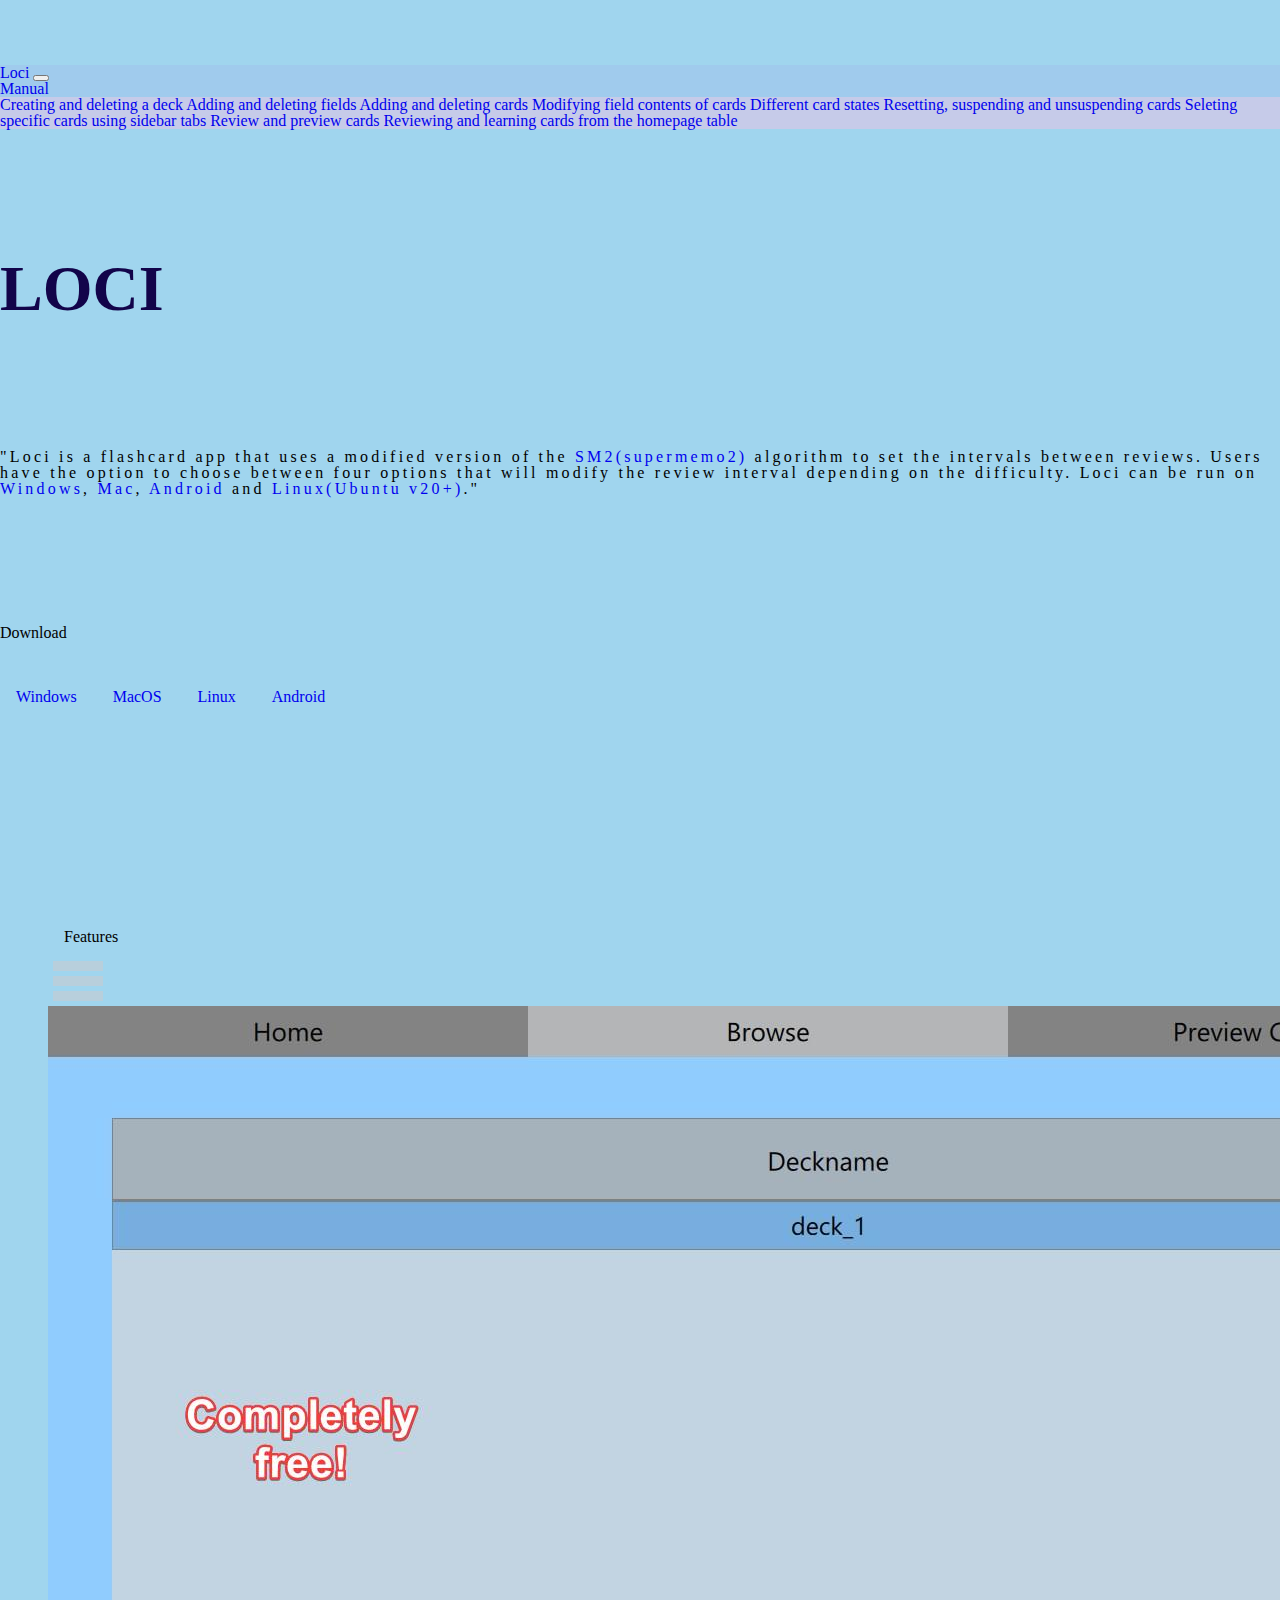
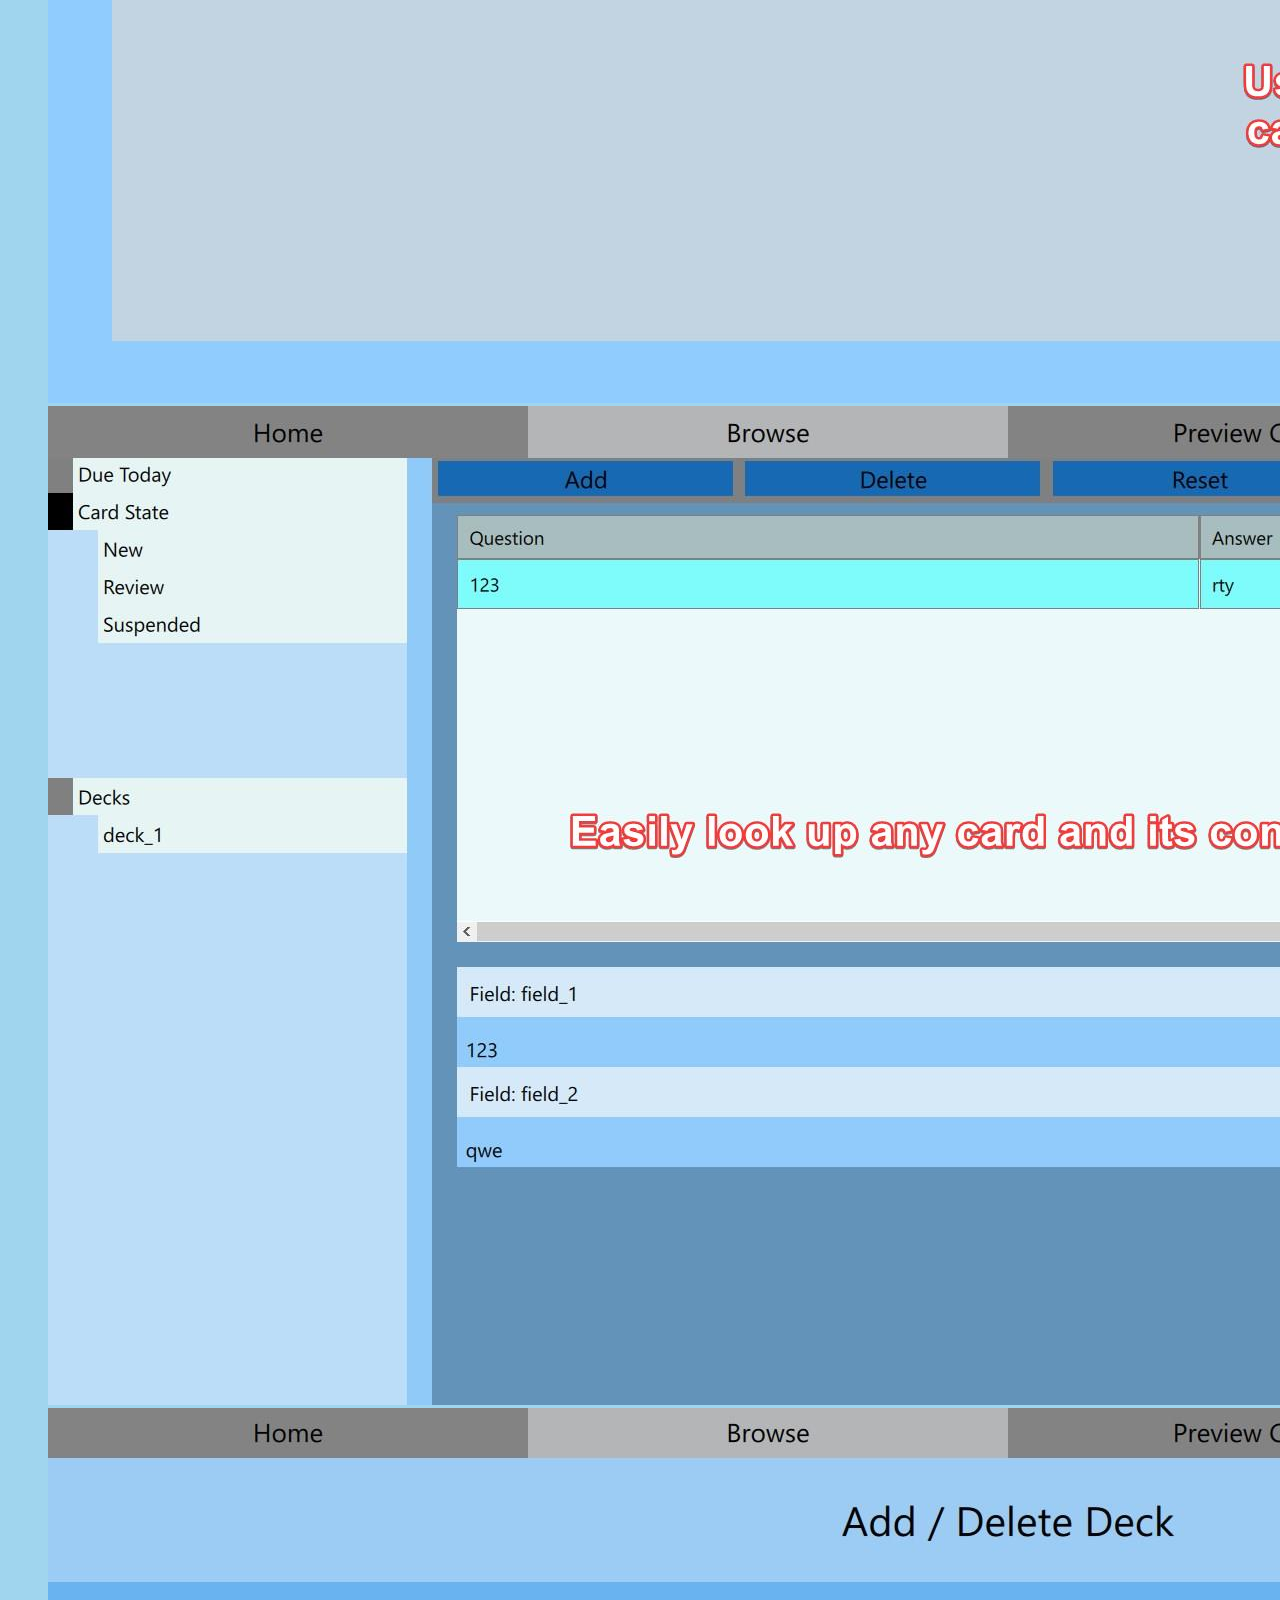
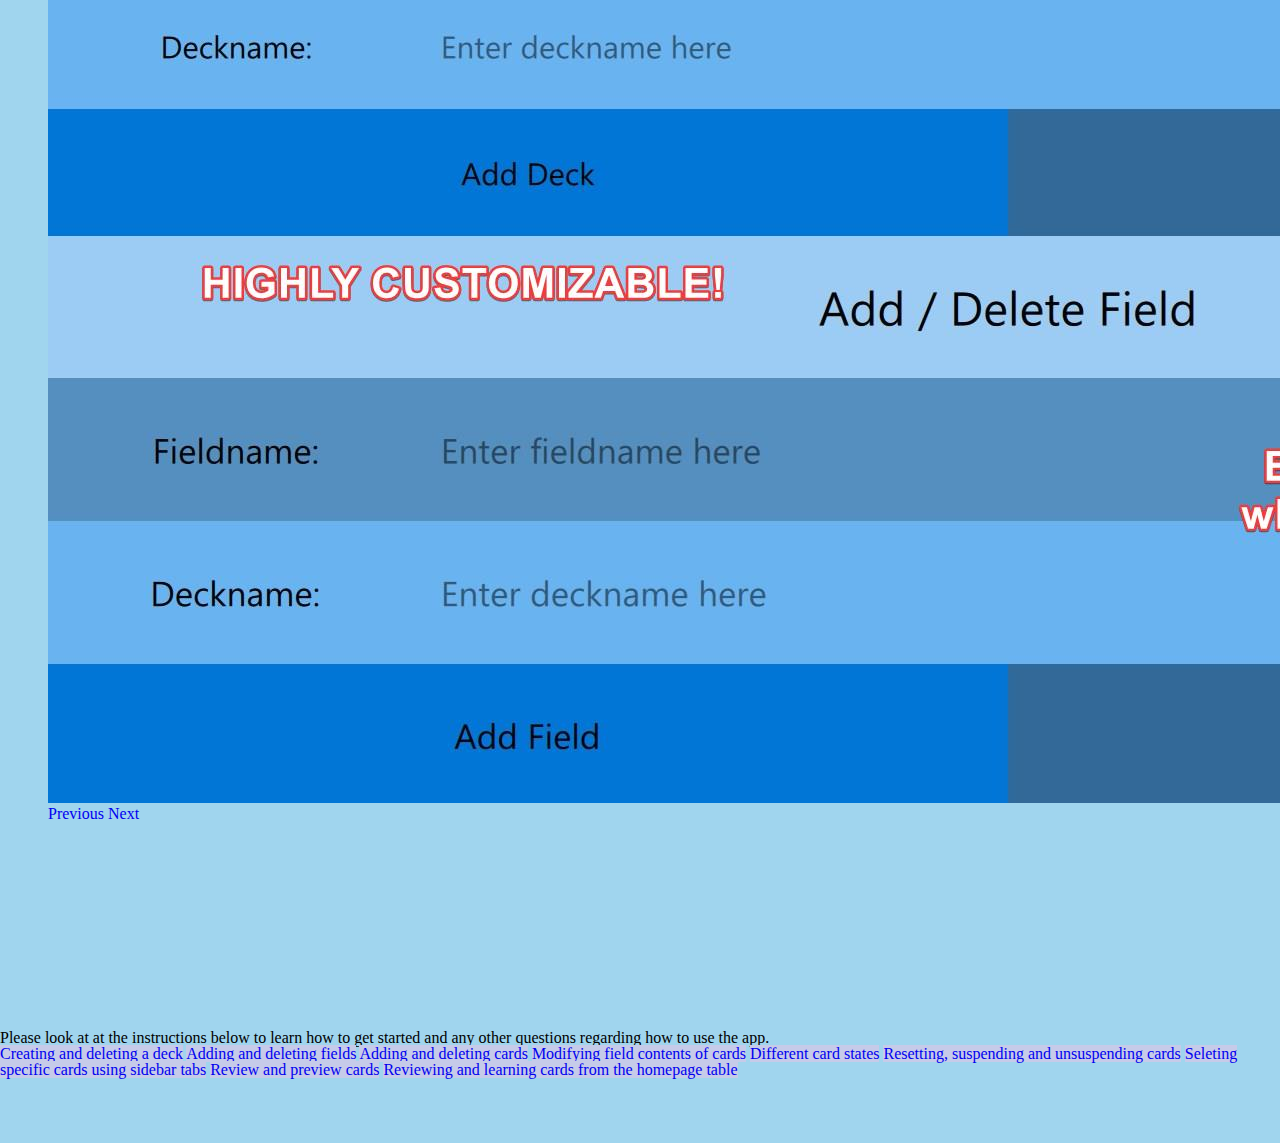
<file: index.html>
<!DOCTYPE html>
<html lang="en">
<head>
    <meta charset="UTF-8">
    <meta http-equiv="X-UA-Compatible" content="IE=edge">
    <meta name="viewport" content="width=device-width, initial-scale=1.0">
    <title>Loci - Home</title>
    <link rel="stylesheet" href="reset.css">
    <link href="https://cdn.jsdelivr.net/npm/bootstrap@5.2.0/dist/css/bootstrap.min.css" rel="stylesheet" integrity="sha384-gH2yIJqKdNHPEq0n4Mqa/HGKIhSkIHeL5AyhkYV8i59U5AR6csBvApHHNl/vI1Bx" crossorigin="anonymous">
    <link rel="stylesheet" href="styles.css">
</head>
<body>
  <nav id="mynavbar" class="navbar navbar-expand-md fixed-top">
    <div class="container-fluid">
      <a class="navbar-brand" href="index.html">Loci</a>
      <button class="navbar-toggler" type="button" data-toggle="collapse" data-target="#navbarSupportedContent" >
        <span class="navbar-toggler-icon"></span>
      </button>
      <div class="collapse navbar-collapse" id="navbarSupportedContent">
        <ul class="navbar-nav me-auto mb-2 mb-lg-0">
          <li class="nav-item dropdown">
            <a class="nav-link dropdown-toggle" href="#" id="navbarDropdown" role="button" data-toggle="dropdown" aria-haspopup="true" aria-expanded="false">
              Manual
            </a>
            <div class="dropdown-menu" aria-labelledby="navbarDropdown">
              <a class="dropdown-item" href="manual/decks.html">Creating and deleting a deck</a>
              <a class="dropdown-item" href="manual/fields.html">Adding and deleting fields</a>
              <a class="dropdown-item" href="manual/cards.html">Adding and deleting cards</a>
              <a class="dropdown-item" href="manual/field_contents.html">Modifying field contents of cards</a>
              <a class="dropdown-item" href="manual/card_states.html">Different card states</a>
              <a class="dropdown-item" href="manual/modifying_card_states.html">Resetting, suspending and unsuspending cards</a>
              <a class="dropdown-item" href="manual/sidebar.html">Seleting specific cards using sidebar tabs</a>
              <a class="dropdown-item" href="manual/review_preview.html">Review and preview cards</a>
              <a class="dropdown-item" href="manual/hmanual/omepage.html">Reviewing and learning cards from the homepage table</a>
            </div>
          </li>
        </ul>
      </div>
    </div>
  </nav>
    <div class="container-fluid text-center">
      <h1 class="col-md-12 mx-auto">LOCI</h1>
      <div class="col-lg-4 col-md-6 col-sm-12 mx-auto" id="about-loci">
        <p>
          "<b><i>Loci</i></b> is a flashcard app that uses a modified version of the <a href="https://www.supermemo.com/en/archives1990-2015/english/ol/sm2">SM2(supermemo2)</a> algorithm to set the intervals between reviews. Users have the option to choose between four options that will modify the review interval depending on the difficulty. Loci can be run on <a href="https://drive.google.com/uc?export=download&id=1xK3xDqLP29xBR2cejHUFMYiiFo3krku8">Windows</a>, <a href="https://drive.google.com/uc?export=download&id=1_fac3ARV0CvgISK4u8gT2Uo8cybDs9vX">Mac</a>, <a href="https://drive.google.com/uc?export=download&id=1Thz3u8fQJjtoJRVYccBFy2r1Zx39aoRQ">Android</a> and <a href="https://drive.google.com/uc?export=download&id=1p2bjsM0NPRAr-PvlYr5oE5GizG2F1VcN">Linux(Ubuntu v20+)</a>."
        </p>
      </div>
      <div class="col-md-6 col-sm-12 mx-auto">
        <h2 id="download-text" class="col-12">Download</h2>
        <div class="row justify-content-around" role="operating-system" aria-label="Select operating-system"">
          <a href="https://drive.google.com/uc?export=download&id=1xK3xDqLP29xBR2cejHUFMYiiFo3krku8" class="download-button btn btn-primary col-md-2 col-5" role="button">Windows</a>
          <a href="https://drive.google.com/uc?export=download&id=1_fac3ARV0CvgISK4u8gT2Uo8cybDs9vX" class="download-button btn btn-primary col-md-2 col-5" role="button">MacOS</a>
          <a href="https://drive.google.com/uc?export=download&id=1p2bjsM0NPRAr-PvlYr5oE5GizG2F1VcN" class="download-button btn btn-primary col-md-2 col-5" role="button">Linux</a>
          <a href="https://drive.google.com/uc?export=download&id=1Thz3u8fQJjtoJRVYccBFy2r1Zx39aoRQ" class="download-button btn btn-primary col-md-2 col-5" role="button">Android</a>
        </div>
      </div>
      <div class="col-md-8 col-12 mx-auto" id="carousel-div">
        <h2 id="carousel-h2">Features</h2>
        <div id="myCarousel" class="carousel slide" data-ride="carousel">
          <ol class="carousel-indicators">
            <li data-target="#myCarousel" data-slide-to="0" class="active"></li>
            <li data-target="#myCarousel" data-slide-to="1"></li>
            <li data-target="#myCarousel" data-slide-to="2"></li>
          </ol>
          <div class="carousel-inner">
            <div class="carousel-item active">
              <img class="d-block w-100" src="pic_1.jpg" alt="First slide">
            </div>
            <div class="carousel-item">
              <img class="d-block w-100" src="pic_2.jpg" alt="Second slide">
            </div>
            <div class="carousel-item">
              <img class="d-block w-100" src="pic_3.jpg" alt="Third slide">
            </div>
          </div>
          <a class="carousel-control-prev" href="#myCarousel" role="button" data-slide="prev">
            <span class="carousel-control-prev-icon" aria-hidden="true"></span>
            <span class="sr-only">Previous</span>
          </a>
          <a class="carousel-control-next" href="#myCarousel" role="button" data-slide="next">
            <span class="carousel-control-next-icon" aria-hidden="true"></span>
            <span class="sr-only">Next</span>
          </a>
        </div>
      </div>
      <div class="col-md-8 col-12 mx-auto">
        <p>
          Please look at at the instructions below to learn how to get started and any other questions regarding how to use the app.
        </p>
        <div class="list-group">
          <a href="manual/decks.html" class="list-group-item list-group-item-action">Creating and deleting a deck</a>
          <a href="manual/fields.html" class="list-group-item list-group-item-action">Adding and deleting fields</a>
          <a href="manual/cards.html" class="list-group-item list-group-item-action">Adding and deleting cards</a>
          <a href="manual/field_contents.html" class="list-group-item list-group-item-action">Modifying field contents of cards</a>
          <a href="manual/card_states.html" class="list-group-item list-group-item-action">Different card states</a>
          <a href="manual/modifying_card_states.html" class="list-group-item list-group-item-action">Resetting, suspending and unsuspending cards</a>
          <a href="manual/sidebar.html" class="list-group-item list-group-item-action">Seleting specific cards using sidebar tabs</a>
          <a href="manual/review_preview.html" class="list-group-item list-group-item-action">Review and preview cards</a>
          <a href="manual/homepage.html" class="list-group-item list-group-item-action">Reviewing and learning cards from the homepage table</a>
        </div>
      </div>
    </div>

    






    <script src="https://code.jquery.com/jquery-3.3.1.slim.min.js" integrity="sha384-q8i/X+965DzO0rT7abK41JStQIAqVgRVzpbzo5smXKp4YfRvH+8abtTE1Pi6jizo" crossorigin="anonymous"></script>
    <script src="https://cdn.jsdelivr.net/npm/popper.js@1.14.7/dist/umd/popper.min.js" integrity="sha384-UO2eT0CpHqdSJQ6hJty5KVphtPhzWj9WO1clHTMGa3JDZwrnQq4sF86dIHNDz0W1" crossorigin="anonymous"></script>
    <script src="https://cdn.jsdelivr.net/npm/bootstrap@4.3.1/dist/js/bootstrap.min.js" integrity="sha384-JjSmVgyd0p3pXB1rRibZUAYoIIy6OrQ6VrjIEaFf/nJGzIxFDsf4x0xIM+B07jRM" crossorigin="anonymous"></script>
</body>
</html>
</file>
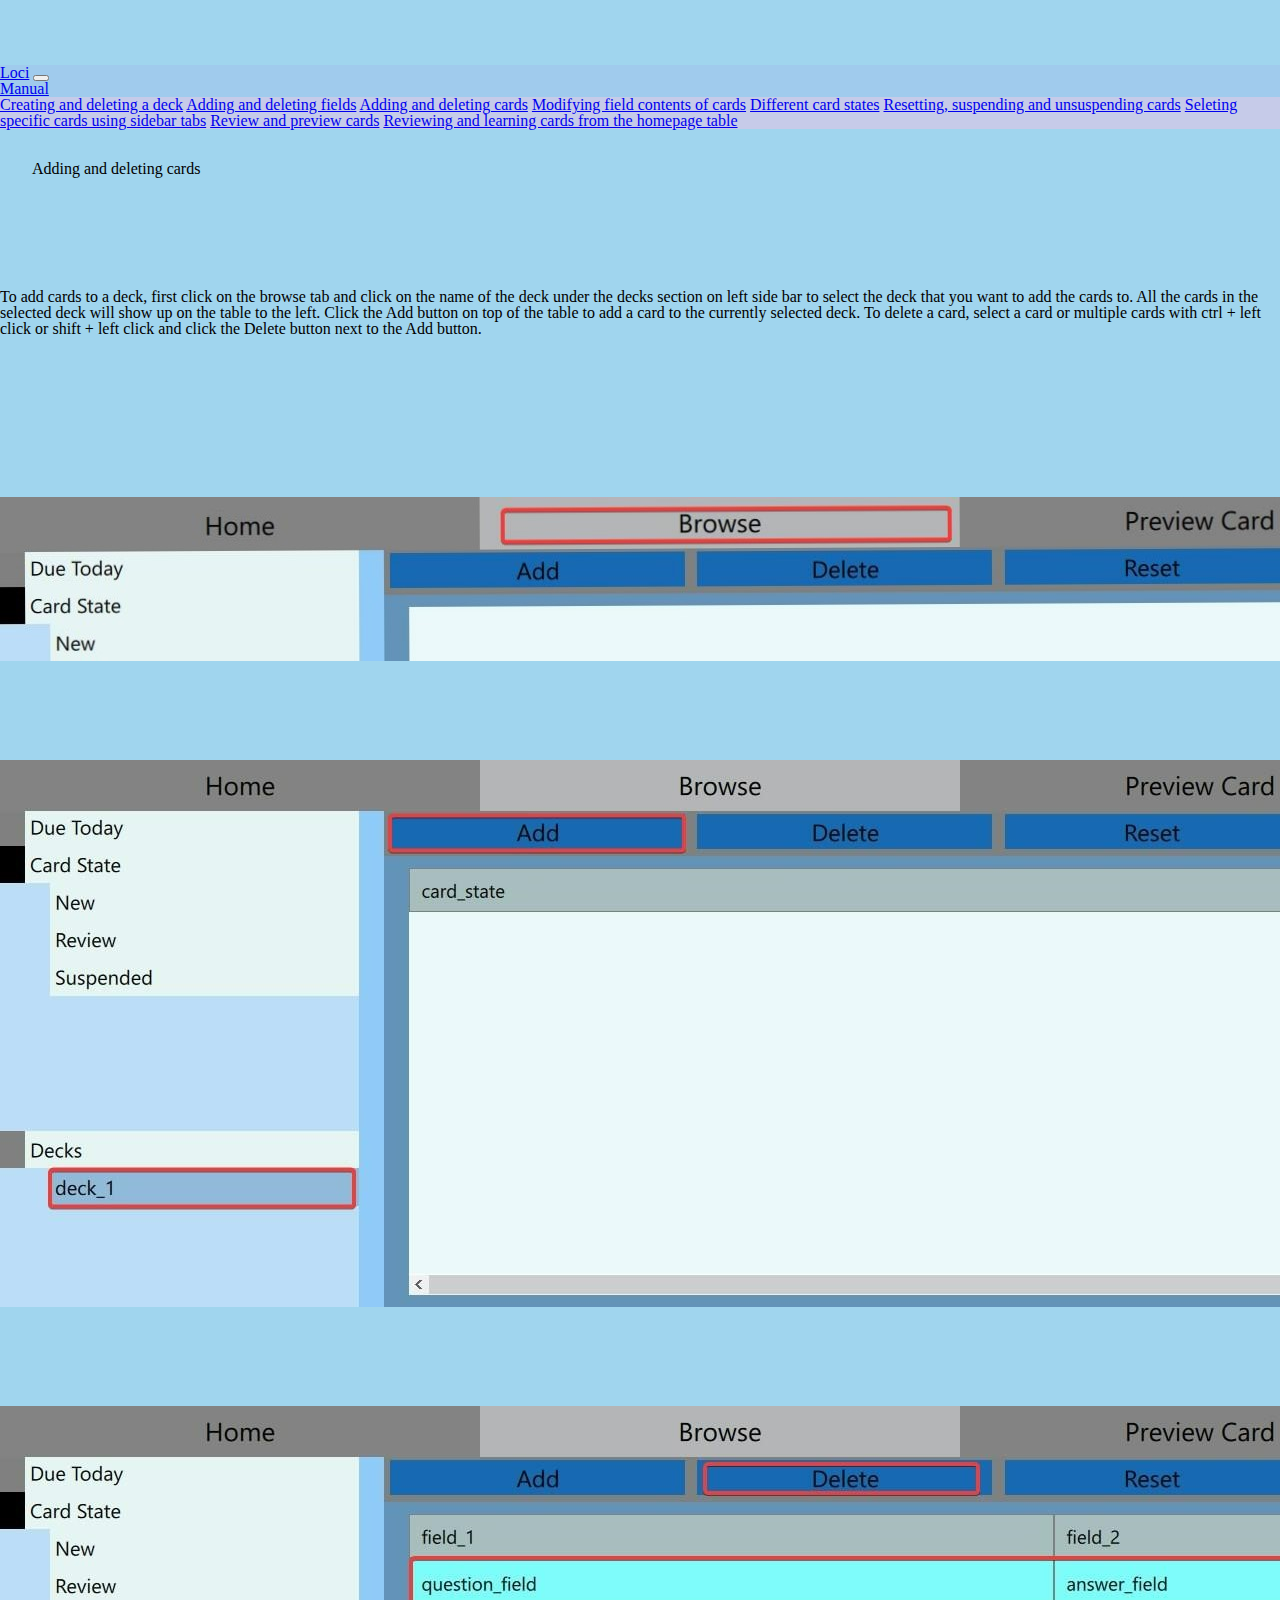
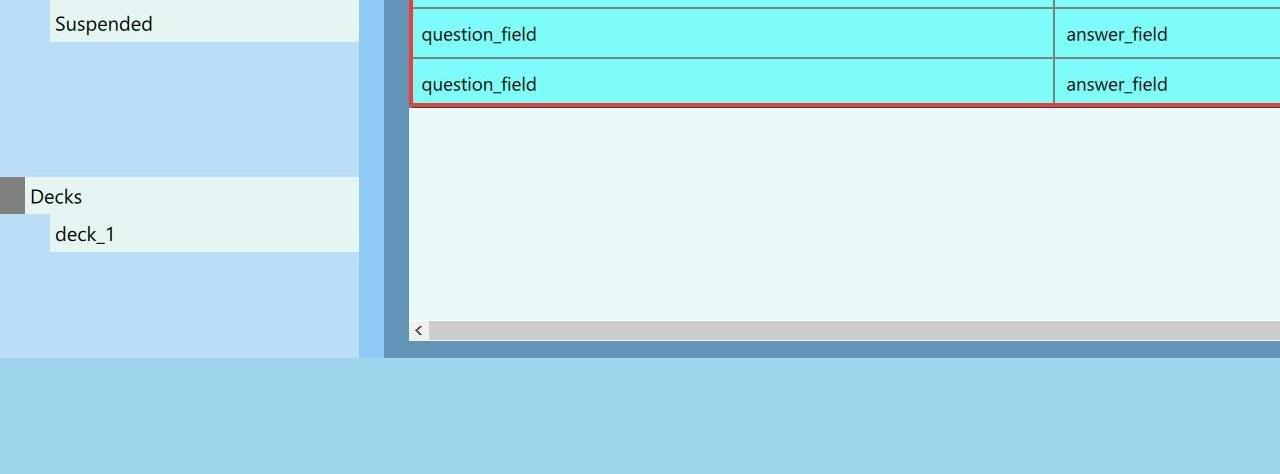
<file: manual/cards.html>
<!DOCTYPE html>
<html lang="en">
<head>
    <meta charset="UTF-8">
    <meta http-equiv="X-UA-Compatible" content="IE=edge">
    <meta name="viewport" content="width=device-width, initial-scale=1.0">
    <title>Loci - Home</title>
    <link rel="stylesheet" href="reset.css">
    <link href="https://cdn.jsdelivr.net/npm/bootstrap@5.2.0/dist/css/bootstrap.min.css" rel="stylesheet" integrity="sha384-gH2yIJqKdNHPEq0n4Mqa/HGKIhSkIHeL5AyhkYV8i59U5AR6csBvApHHNl/vI1Bx" crossorigin="anonymous">
    <link rel="stylesheet" href="styles.css">
</head>
<body>
    <nav class="mynav navbar navbar-expand-md fixed-top">
        <div class="container-fluid">
          <a class="navbar-brand" href="../index.html">Loci</a>
          <button class="navbar-toggler" type="button" data-toggle="collapse" data-target="#navbarSupportedContent" >
            <span class="navbar-toggler-icon"></span>
          </button>
          <div class="collapse navbar-collapse" id="navbarSupportedContent">
            <ul class="navbar-nav me-auto mb-2 mb-lg-0">
              <li class="nav-item dropdown">
                <a class="nav-link dropdown-toggle" href="#" id="navbarDropdown" role="button" data-toggle="dropdown" aria-haspopup="true" aria-expanded="false">
                  Manual
                </a>
                <div class="dropdown-menu" aria-labelledby="navbarDropdown">
                  <a class="dropdown-item" href="decks.html">Creating and deleting a deck</a>
                  <a class="dropdown-item" href="fields.html">Adding and deleting fields</a>
                  <a class="dropdown-item" href="cards.html">Adding and deleting cards</a>
                  <a class="dropdown-item" href="field_contents.html">Modifying field contents of cards</a>
                  <a class="dropdown-item" href="card_states.html">Different card states</a>
                  <a class="dropdown-item" href="modifying_card_states.html">Resetting, suspending and unsuspending cards</a>
                  <a class="dropdown-item" href="sidebar.html">Seleting specific cards using sidebar tabs</a>
                  <a class="dropdown-item" href="review_preview.html">Review and preview cards</a>
                  <a class="dropdown-item" href="homepage.html">Reviewing and learning cards from the homepage table</a>
                </div>
              </li>
            </ul>
          </div>
        </div>
      </nav>
    <div class="container-fluid text-center">
      <div class="col-md-8 col-12 mx-auto">
        <h1>Adding and deleting cards</h1>
        <p>
          To add cards to a deck, first click on the <i>browse</i> tab and click on the name of the deck under the <i>decks</i> section on left side bar to select the deck that you want to add the cards to. All the cards in the selected deck will show up on the table to the left. Click the <i>Add</i> button on top of the table to add a card to the currently selected deck. To delete a card, select a card or multiple cards with <i>ctrl + left click</i> or <i>shift + left click</i> and click the <i>Delete</i> button next to the <i>Add</i> button.
        </p>
        <img class="manual_img img-fluid" src="../pics/browse_bar.jpg" alt="">
        <img class="manual_img img-fluid" src="../pics/add_card.jpg" alt="">
        <img class="manual_img img-fluid" src="../pics/delete_cards.jpg" alt="">
      </div>
    </div>

    






    <script src="https://code.jquery.com/jquery-3.3.1.slim.min.js" integrity="sha384-q8i/X+965DzO0rT7abK41JStQIAqVgRVzpbzo5smXKp4YfRvH+8abtTE1Pi6jizo" crossorigin="anonymous"></script>
    <script src="https://cdn.jsdelivr.net/npm/popper.js@1.14.7/dist/umd/popper.min.js" integrity="sha384-UO2eT0CpHqdSJQ6hJty5KVphtPhzWj9WO1clHTMGa3JDZwrnQq4sF86dIHNDz0W1" crossorigin="anonymous"></script>
    <script src="https://cdn.jsdelivr.net/npm/bootstrap@4.3.1/dist/js/bootstrap.min.js" integrity="sha384-JjSmVgyd0p3pXB1rRibZUAYoIIy6OrQ6VrjIEaFf/nJGzIxFDsf4x0xIM+B07jRM" crossorigin="anonymous"></script>
</body>
</html>
</file>
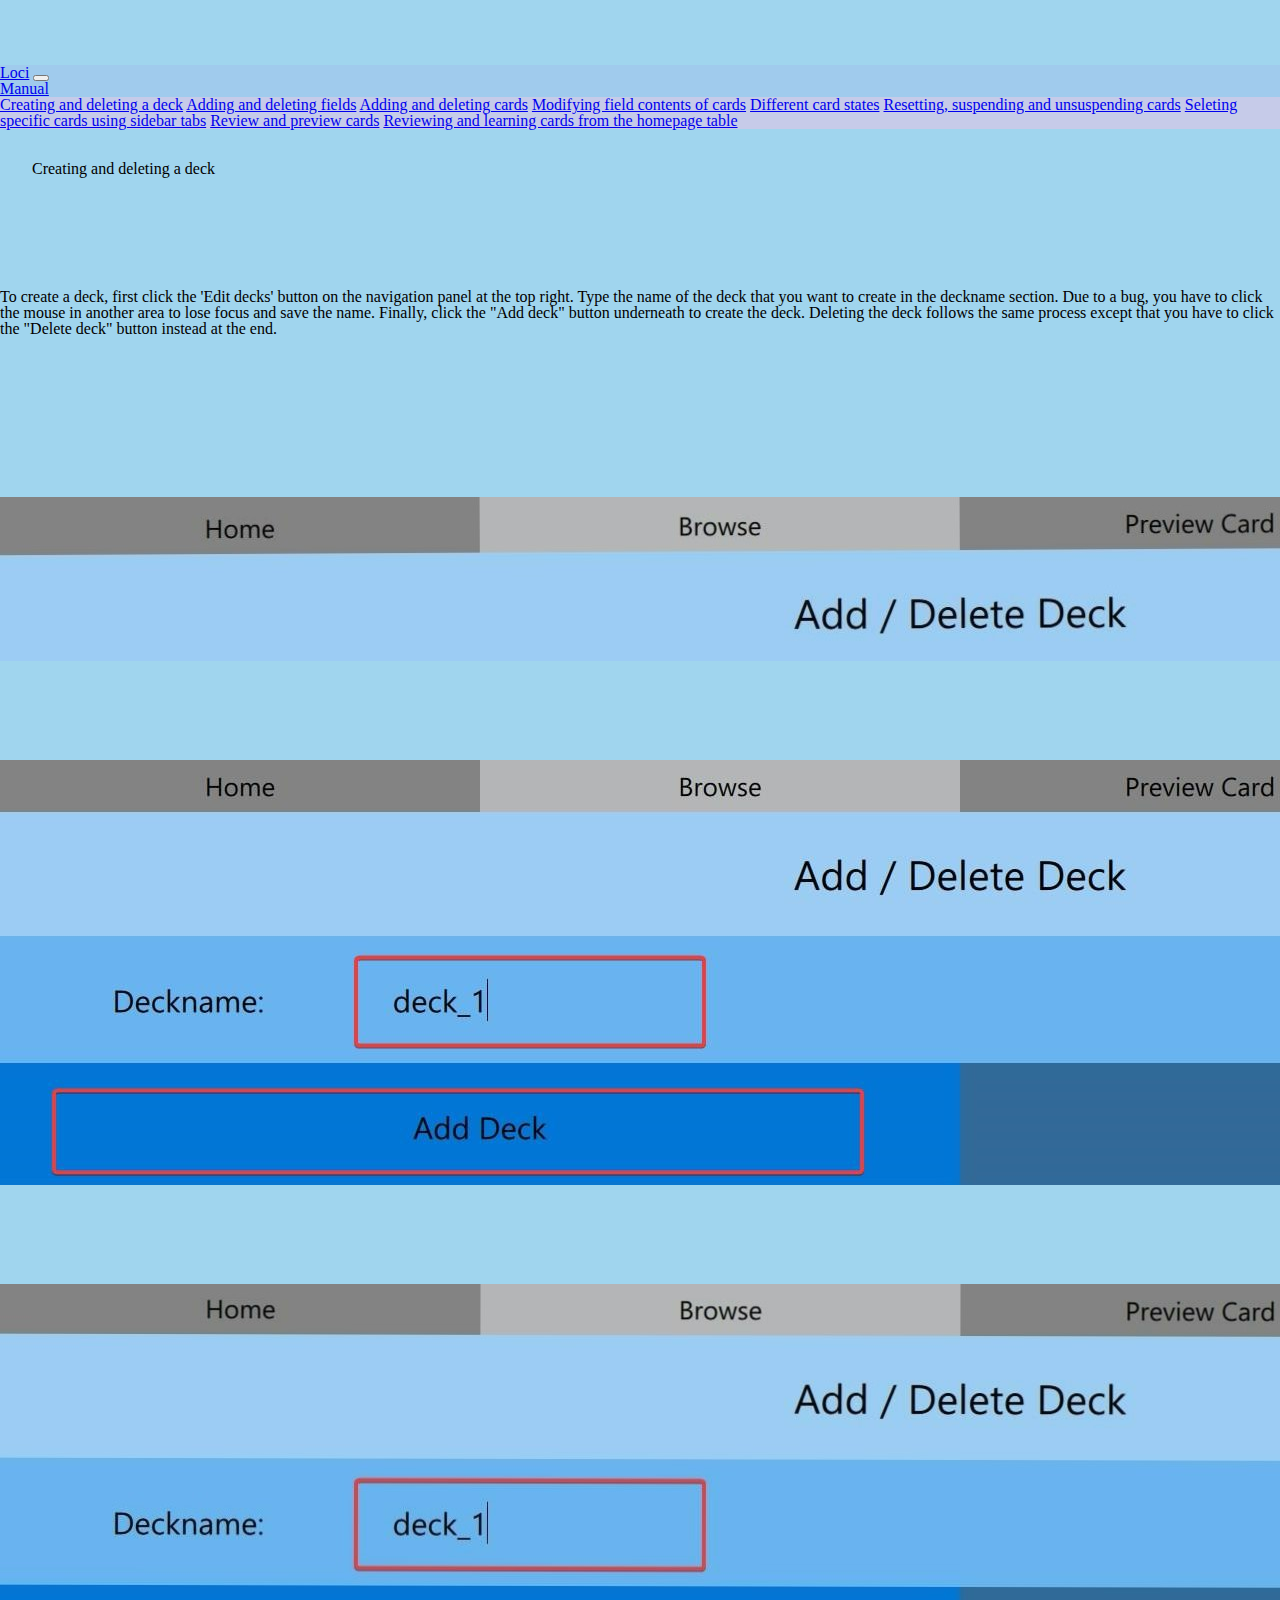
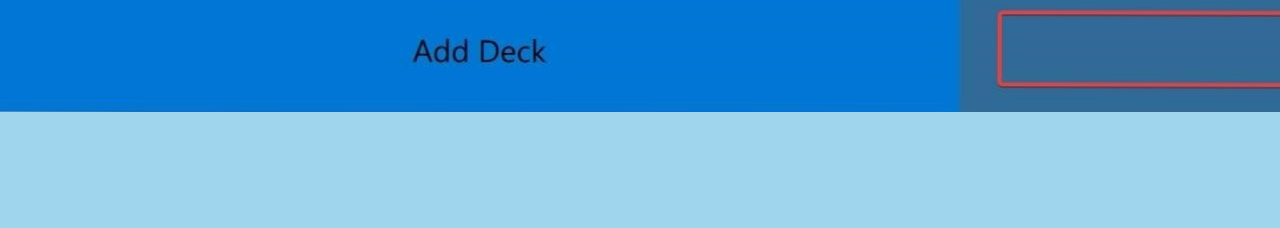
<file: manual/decks.html>
<!DOCTYPE html>
<html lang="en">
<head>
    <meta charset="UTF-8">
    <meta http-equiv="X-UA-Compatible" content="IE=edge">
    <meta name="viewport" content="width=device-width, initial-scale=1.0">
    <title>Loci - Home</title>
    <link rel="stylesheet" href="reset.css">
    <link href="https://cdn.jsdelivr.net/npm/bootstrap@5.2.0/dist/css/bootstrap.min.css" rel="stylesheet" integrity="sha384-gH2yIJqKdNHPEq0n4Mqa/HGKIhSkIHeL5AyhkYV8i59U5AR6csBvApHHNl/vI1Bx" crossorigin="anonymous">
    <link rel="stylesheet" href="styles.css">
</head>
<body>
    <nav class="mynav navbar navbar-expand-md fixed-top">
        <div class="container-fluid">
          <a class="navbar-brand" href="../index.html">Loci</a>
          <button class="navbar-toggler" type="button" data-toggle="collapse" data-target="#navbarSupportedContent" >
            <span class="navbar-toggler-icon"></span>
          </button>
          <div class="collapse navbar-collapse" id="navbarSupportedContent">
            <ul class="navbar-nav me-auto mb-2 mb-lg-0">
              <li class="nav-item dropdown">
                <a class="nav-link dropdown-toggle" href="#" id="navbarDropdown" role="button" data-toggle="dropdown" aria-haspopup="true" aria-expanded="false">
                  Manual
                </a>
                <div class="dropdown-menu" aria-labelledby="navbarDropdown">
                  <a class="dropdown-item" href="decks.html">Creating and deleting a deck</a>
                  <a class="dropdown-item" href="fields.html">Adding and deleting fields</a>
                  <a class="dropdown-item" href="cards.html">Adding and deleting cards</a>
                  <a class="dropdown-item" href="field_contents.html">Modifying field contents of cards</a>
                  <a class="dropdown-item" href="card_states.html">Different card states</a>
                  <a class="dropdown-item" href="modifying_card_states.html">Resetting, suspending and unsuspending cards</a>
                  <a class="dropdown-item" href="sidebar.html">Seleting specific cards using sidebar tabs</a>
                  <a class="dropdown-item" href="review_preview.html">Review and preview cards</a>
                  <a class="dropdown-item" href="homepage.html">Reviewing and learning cards from the homepage table</a>
                </div>
              </li>
            </ul>
          </div>
        </div>
      </nav>
    <div class="container-fluid text-center">
      <div class="col-md-8 col-12 mx-auto">
        <h1>Creating and deleting a deck</h1>
        <p>
          To create a deck, first click the <i>'Edit decks'</i> button on the navigation panel at the top right. Type the name of the deck that you want to create in the deckname section. Due to a bug, you have to click the mouse in another area to lose focus and save the name. Finally, click the <i>"Add deck"</i> button underneath to create the deck. Deleting the deck follows the same process except that you have to click the <i>"Delete deck"</i> button instead at the end.
        </p>
        <img class="manual_img img-fluid" src="../pics/edit_decks_bar.jpg" alt="">
        <img class="manual_img img-fluid" src="../pics/create_deck.jpg" alt="">
        <img class="manual_img img-fluid" src="../pics/delete_deck.jpg" alt="">
      </div>
    </div>

    






    <script src="https://code.jquery.com/jquery-3.3.1.slim.min.js" integrity="sha384-q8i/X+965DzO0rT7abK41JStQIAqVgRVzpbzo5smXKp4YfRvH+8abtTE1Pi6jizo" crossorigin="anonymous"></script>
    <script src="https://cdn.jsdelivr.net/npm/popper.js@1.14.7/dist/umd/popper.min.js" integrity="sha384-UO2eT0CpHqdSJQ6hJty5KVphtPhzWj9WO1clHTMGa3JDZwrnQq4sF86dIHNDz0W1" crossorigin="anonymous"></script>
    <script src="https://cdn.jsdelivr.net/npm/bootstrap@4.3.1/dist/js/bootstrap.min.js" integrity="sha384-JjSmVgyd0p3pXB1rRibZUAYoIIy6OrQ6VrjIEaFf/nJGzIxFDsf4x0xIM+B07jRM" crossorigin="anonymous"></script>
</body>
</html>
</file>
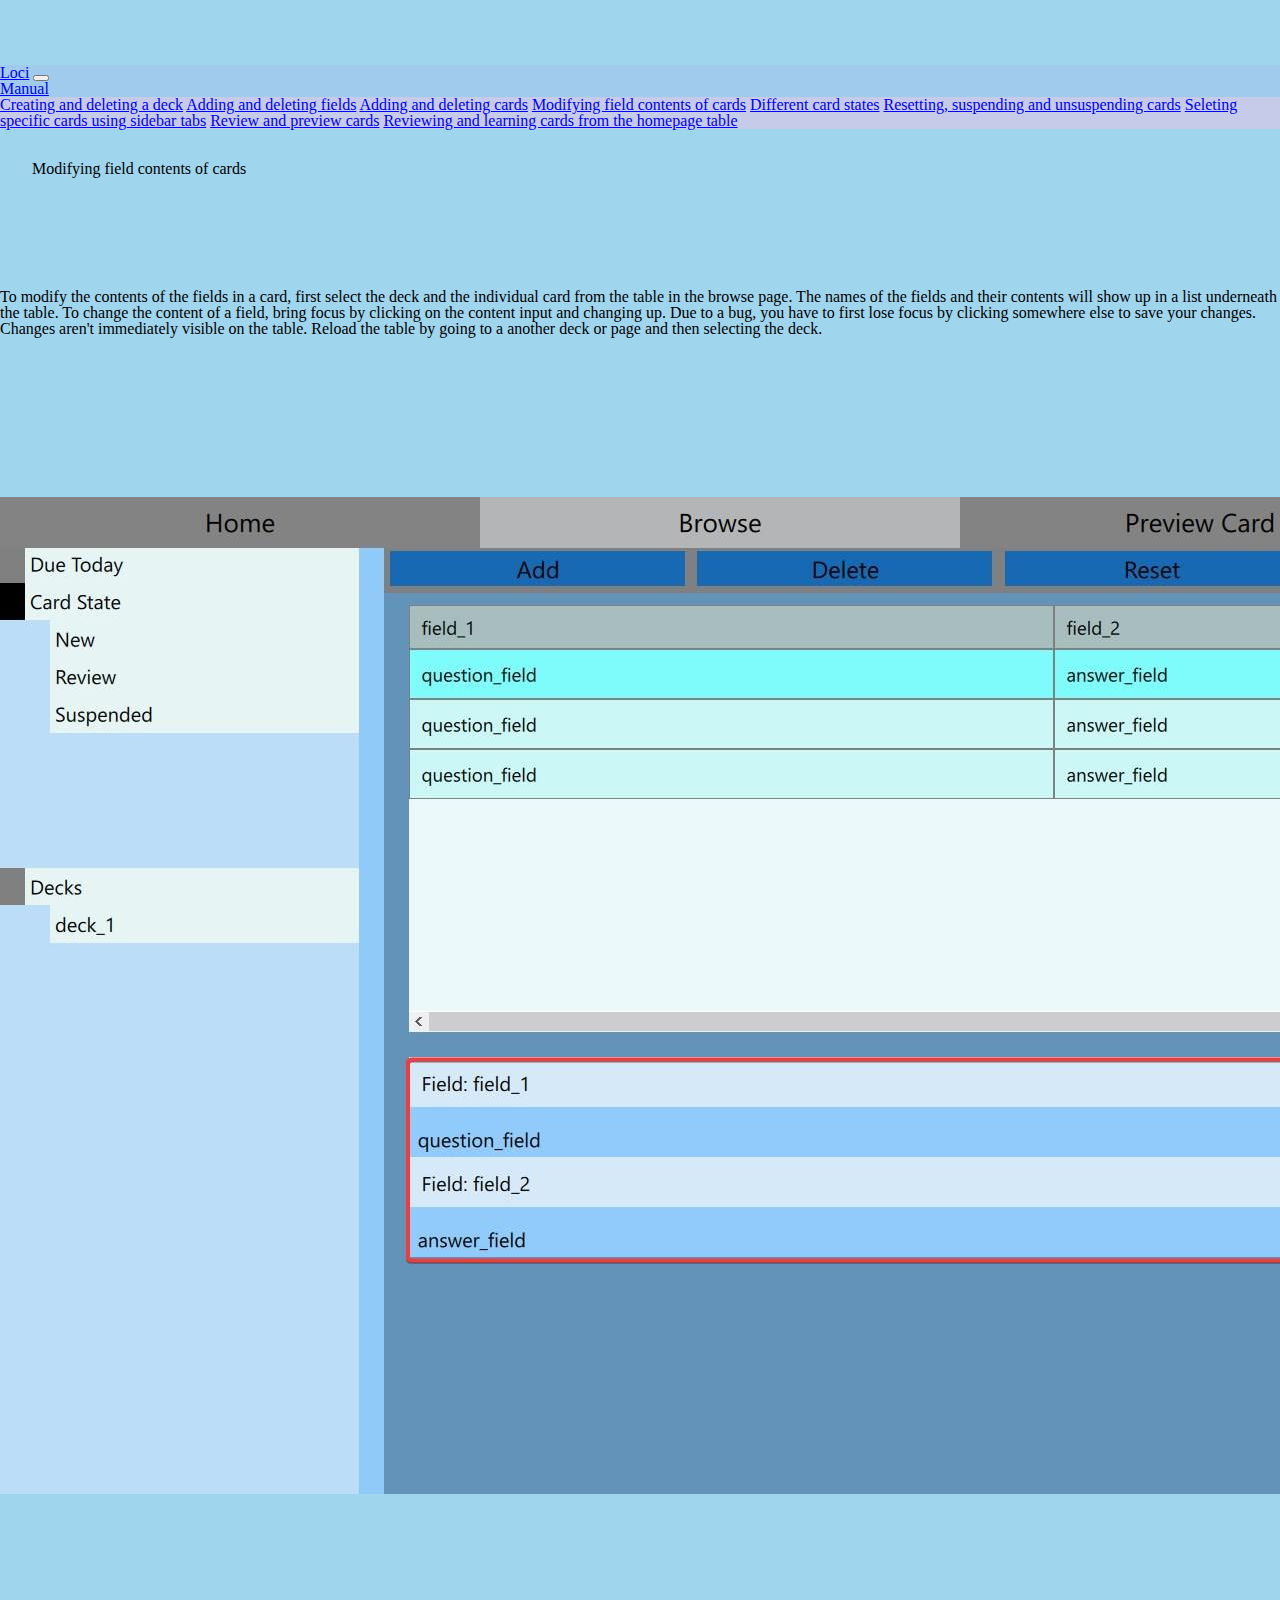
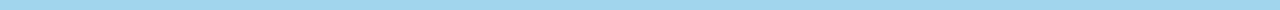
<file: manual/field_contents.html>
<!DOCTYPE html>
<html lang="en">
<head>
    <meta charset="UTF-8">
    <meta http-equiv="X-UA-Compatible" content="IE=edge">
    <meta name="viewport" content="width=device-width, initial-scale=1.0">
    <title>Loci - Home</title>
    <link rel="stylesheet" href="reset.css">
    <link href="https://cdn.jsdelivr.net/npm/bootstrap@5.2.0/dist/css/bootstrap.min.css" rel="stylesheet" integrity="sha384-gH2yIJqKdNHPEq0n4Mqa/HGKIhSkIHeL5AyhkYV8i59U5AR6csBvApHHNl/vI1Bx" crossorigin="anonymous">
    <link rel="stylesheet" href="styles.css">
</head>
<body>
    <nav class="mynav navbar navbar-expand-md fixed-top">
        <div class="container-fluid">
          <a class="navbar-brand" href="../index.html">Loci</a>
          <button class="navbar-toggler" type="button" data-toggle="collapse" data-target="#navbarSupportedContent" >
            <span class="navbar-toggler-icon"></span>
          </button>
          <div class="collapse navbar-collapse" id="navbarSupportedContent">
            <ul class="navbar-nav me-auto mb-2 mb-lg-0">
              <li class="nav-item dropdown">
                <a class="nav-link dropdown-toggle" href="#" id="navbarDropdown" role="button" data-toggle="dropdown" aria-haspopup="true" aria-expanded="false">
                  Manual
                </a>
                <div class="dropdown-menu" aria-labelledby="navbarDropdown">
                  <a class="dropdown-item" href="decks.html">Creating and deleting a deck</a>
                  <a class="dropdown-item" href="fields.html">Adding and deleting fields</a>
                  <a class="dropdown-item" href="cards.html">Adding and deleting cards</a>
                  <a class="dropdown-item" href="field_contents.html">Modifying field contents of cards</a>
                  <a class="dropdown-item" href="card_states.html">Different card states</a>
                  <a class="dropdown-item" href="modifying_card_states.html">Resetting, suspending and unsuspending cards</a>
                  <a class="dropdown-item" href="sidebar.html">Seleting specific cards using sidebar tabs</a>
                  <a class="dropdown-item" href="review_preview.html">Review and preview cards</a>
                  <a class="dropdown-item" href="homepage.html">Reviewing and learning cards from the homepage table</a>
                </div>
              </li>
            </ul>
          </div>
        </div>
      </nav>
    <div class="container-fluid text-center">
      <div class="col-md-8 col-12 mx-auto">
        <h1>Modifying field contents of cards</h1>
        <p>
          To modify the contents of the fields in a card, first select the deck and the individual card from the table in the browse page. The names of the fields and their contents will show up in a list underneath the table. To change the content of a field, bring focus by clicking on the content input and changing up. Due to a bug, you have to first lose focus by clicking somewhere else to save your changes. Changes aren't immediately visible on the table. Reload the table by going to a another deck or page and then selecting the deck.
        </p>
        <img class="manual_img img-fluid" src="../pics/modifying_field_contents.jpg" alt="">
      </div>
    </div>

    






    <script src="https://code.jquery.com/jquery-3.3.1.slim.min.js" integrity="sha384-q8i/X+965DzO0rT7abK41JStQIAqVgRVzpbzo5smXKp4YfRvH+8abtTE1Pi6jizo" crossorigin="anonymous"></script>
    <script src="https://cdn.jsdelivr.net/npm/popper.js@1.14.7/dist/umd/popper.min.js" integrity="sha384-UO2eT0CpHqdSJQ6hJty5KVphtPhzWj9WO1clHTMGa3JDZwrnQq4sF86dIHNDz0W1" crossorigin="anonymous"></script>
    <script src="https://cdn.jsdelivr.net/npm/bootstrap@4.3.1/dist/js/bootstrap.min.js" integrity="sha384-JjSmVgyd0p3pXB1rRibZUAYoIIy6OrQ6VrjIEaFf/nJGzIxFDsf4x0xIM+B07jRM" crossorigin="anonymous"></script>
</body>
</html>
</file>
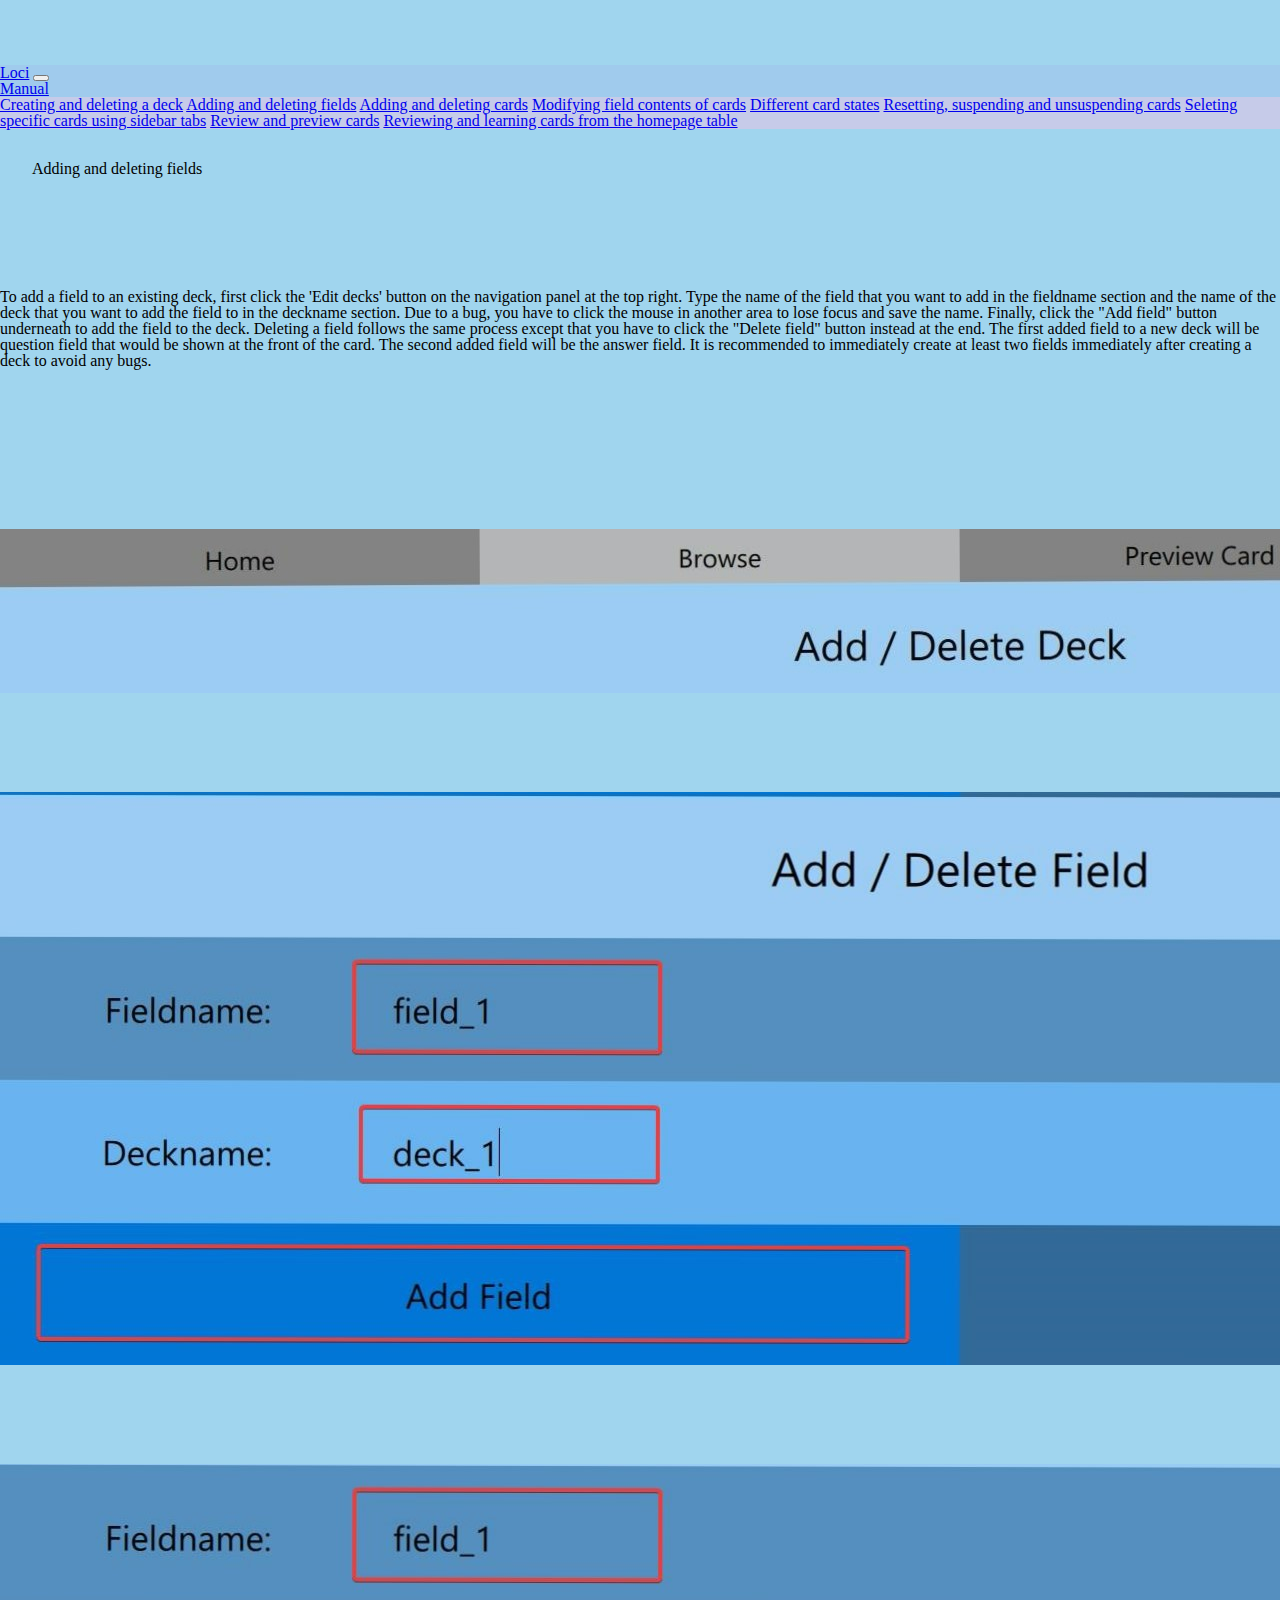
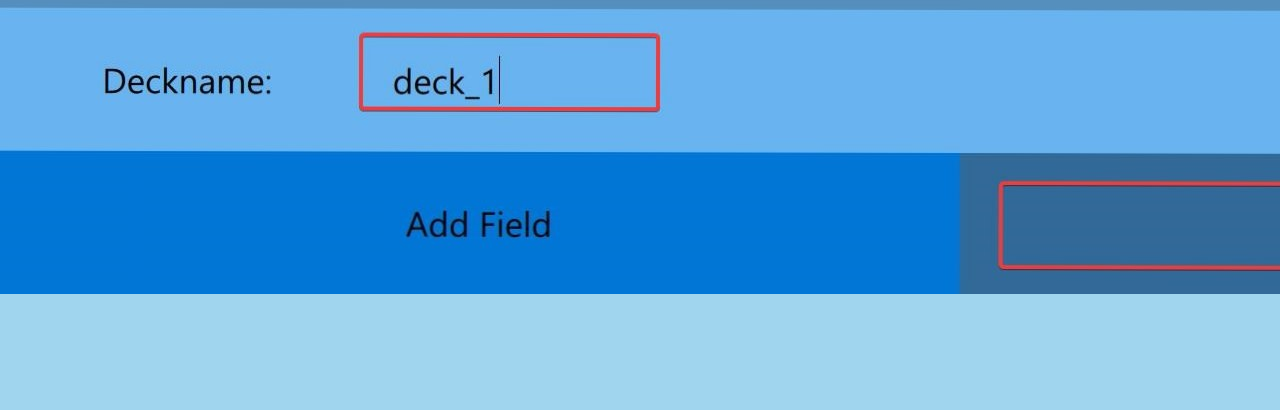
<file: manual/fields.html>
<!DOCTYPE html>
<html lang="en">
<head>
    <meta charset="UTF-8">
    <meta http-equiv="X-UA-Compatible" content="IE=edge">
    <meta name="viewport" content="width=device-width, initial-scale=1.0">
    <title>Loci - Home</title>
    <link rel="stylesheet" href="reset.css">
    <link href="https://cdn.jsdelivr.net/npm/bootstrap@5.2.0/dist/css/bootstrap.min.css" rel="stylesheet" integrity="sha384-gH2yIJqKdNHPEq0n4Mqa/HGKIhSkIHeL5AyhkYV8i59U5AR6csBvApHHNl/vI1Bx" crossorigin="anonymous">
    <link rel="stylesheet" href="styles.css">
</head>
<body>
    <nav class="mynav navbar navbar-expand-md fixed-top">
        <div class="container-fluid">
          <a class="navbar-brand" href="../index.html">Loci</a>
          <button class="navbar-toggler" type="button" data-toggle="collapse" data-target="#navbarSupportedContent" >
            <span class="navbar-toggler-icon"></span>
          </button>
          <div class="collapse navbar-collapse" id="navbarSupportedContent">
            <ul class="navbar-nav me-auto mb-2 mb-lg-0">
              <li class="nav-item dropdown">
                <a class="nav-link dropdown-toggle" href="#" id="navbarDropdown" role="button" data-toggle="dropdown" aria-haspopup="true" aria-expanded="false">
                  Manual
                </a>
                <div class="dropdown-menu" aria-labelledby="navbarDropdown">
                  <a class="dropdown-item" href="decks.html">Creating and deleting a deck</a>
                  <a class="dropdown-item" href="fields.html">Adding and deleting fields</a>
                  <a class="dropdown-item" href="cards.html">Adding and deleting cards</a>
                  <a class="dropdown-item" href="field_contents.html">Modifying field contents of cards</a>
                  <a class="dropdown-item" href="card_states.html">Different card states</a>
                  <a class="dropdown-item" href="modifying_card_states.html">Resetting, suspending and unsuspending cards</a>
                  <a class="dropdown-item" href="sidebar.html">Seleting specific cards using sidebar tabs</a>
                  <a class="dropdown-item" href="review_preview.html">Review and preview cards</a>
                  <a class="dropdown-item" href="homepage.html">Reviewing and learning cards from the homepage table</a>
                </div>
              </li>
            </ul>
          </div>
        </div>
      </nav>
    <div class="container-fluid text-center">
      <div class="col-md-8 col-12 mx-auto">
        <h1>Adding and deleting fields</h1>
        <p>
          To add a field to an existing deck, first click the <i>'Edit decks'</i> button on the navigation panel at the top right. Type the name of the field that you want to add in the fieldname section and the name of the deck that you want to add the field to in the deckname section. Due to a bug, you have to click the mouse in another area to lose focus and save the name. Finally, click the <i>"Add field"</i> button underneath to add the field to the deck. Deleting a field follows the same process except that you have to click the <i>"Delete field"</i> button instead at the end. The first added field to a new deck will be question field that would be shown at the front of the card. The second added field will be the answer field. It is recommended to immediately create at least two fields immediately after creating a deck to avoid any bugs.
        </p>
        <img class="manual_img img-fluid" src="../pics/edit_decks_bar.jpg" alt="">
        <img class="manual_img img-fluid" src="../pics/add_field.jpg" alt="">
        <img class="manual_img img-fluid" src="../pics/delete_field.jpg" alt="">
      </div>
    </div>

    






    <script src="https://code.jquery.com/jquery-3.3.1.slim.min.js" integrity="sha384-q8i/X+965DzO0rT7abK41JStQIAqVgRVzpbzo5smXKp4YfRvH+8abtTE1Pi6jizo" crossorigin="anonymous"></script>
    <script src="https://cdn.jsdelivr.net/npm/popper.js@1.14.7/dist/umd/popper.min.js" integrity="sha384-UO2eT0CpHqdSJQ6hJty5KVphtPhzWj9WO1clHTMGa3JDZwrnQq4sF86dIHNDz0W1" crossorigin="anonymous"></script>
    <script src="https://cdn.jsdelivr.net/npm/bootstrap@4.3.1/dist/js/bootstrap.min.js" integrity="sha384-JjSmVgyd0p3pXB1rRibZUAYoIIy6OrQ6VrjIEaFf/nJGzIxFDsf4x0xIM+B07jRM" crossorigin="anonymous"></script>
</body>
</html>
</file>
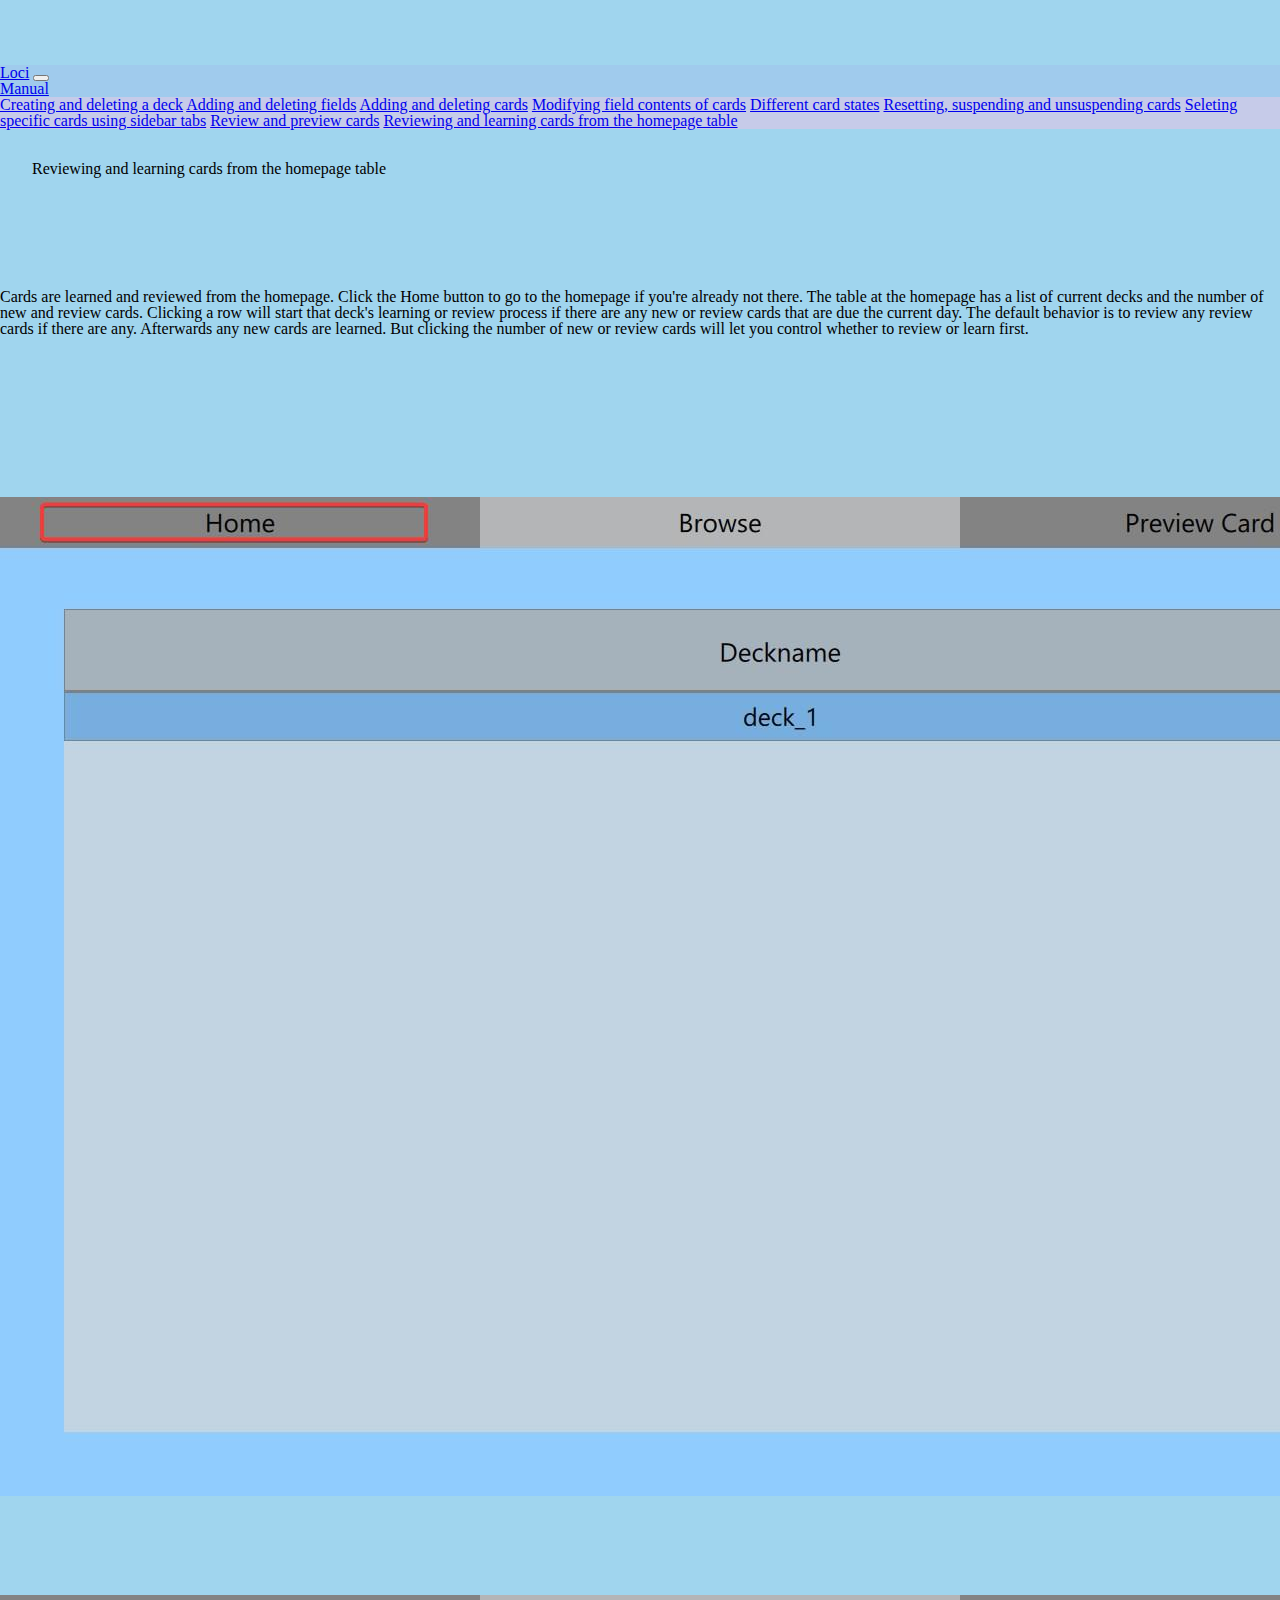
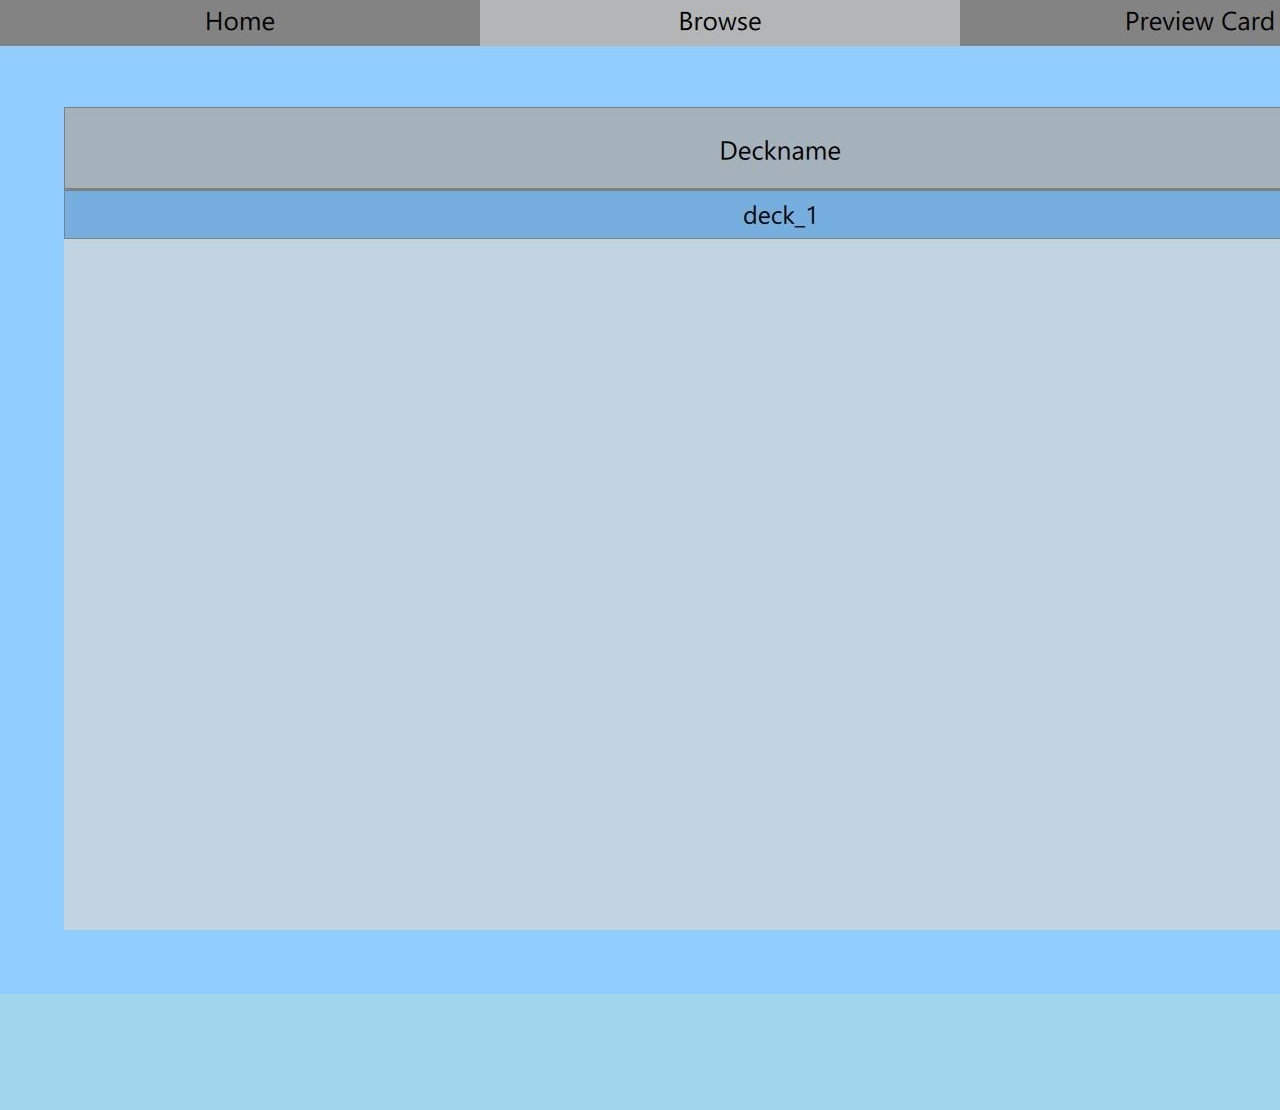
<file: manual/homepage.html>
<!DOCTYPE html>
<html lang="en">
<head>
    <meta charset="UTF-8">
    <meta http-equiv="X-UA-Compatible" content="IE=edge">
    <meta name="viewport" content="width=device-width, initial-scale=1.0">
    <title>Loci - Home</title>
    <link rel="stylesheet" href="reset.css">
    <link href="https://cdn.jsdelivr.net/npm/bootstrap@5.2.0/dist/css/bootstrap.min.css" rel="stylesheet" integrity="sha384-gH2yIJqKdNHPEq0n4Mqa/HGKIhSkIHeL5AyhkYV8i59U5AR6csBvApHHNl/vI1Bx" crossorigin="anonymous">
    <link rel="stylesheet" href="styles.css">
</head>
<body>
    <nav class="mynav navbar navbar-expand-md fixed-top">
        <div class="container-fluid">
          <a class="navbar-brand" href="../index.html">Loci</a>
          <button class="navbar-toggler" type="button" data-toggle="collapse" data-target="#navbarSupportedContent" >
            <span class="navbar-toggler-icon"></span>
          </button>
          <div class="collapse navbar-collapse" id="navbarSupportedContent">
            <ul class="navbar-nav me-auto mb-2 mb-lg-0">
              <li class="nav-item dropdown">
                <a class="nav-link dropdown-toggle" href="#" id="navbarDropdown" role="button" data-toggle="dropdown" aria-haspopup="true" aria-expanded="false">
                  Manual
                </a>
                <div class="dropdown-menu" aria-labelledby="navbarDropdown">
                  <a class="dropdown-item" href="decks.html">Creating and deleting a deck</a>
                  <a class="dropdown-item" href="fields.html">Adding and deleting fields</a>
                  <a class="dropdown-item" href="cards.html">Adding and deleting cards</a>
                  <a class="dropdown-item" href="field_contents.html">Modifying field contents of cards</a>
                  <a class="dropdown-item" href="card_states.html">Different card states</a>
                  <a class="dropdown-item" href="modifying_card_states.html">Resetting, suspending and unsuspending cards</a>
                  <a class="dropdown-item" href="sidebar.html">Seleting specific cards using sidebar tabs</a>
                  <a class="dropdown-item" href="review_preview.html">Review and preview cards</a>
                  <a class="dropdown-item" href="homepage.html">Reviewing and learning cards from the homepage table</a>
                </div>
              </li>
            </ul>
          </div>
        </div>
      </nav>
    <div class="container-fluid text-center">
      <div class="col-md-8 col-12 mx-auto">
        <h1>Reviewing and learning cards from the homepage table</h1>
        <p>
          Cards are learned and reviewed from the homepage. Click the <i>Home</i> button to go to the homepage if you're already not there. The table at the homepage has a list of current decks and the number of <i>new</i> and <i>review</i> cards. Clicking a row will start that deck's learning or review process if there are any <i>new</i> or <i>review</i> cards that are due the current day. The default behavior is to review any <i>review</i> cards if there are any. Afterwards any <i>new</i> cards are learned. But clicking the number of <i>new</i> or <i>review</i> cards will let you control whether to review or learn first.
        </p>
        <img class="manual_img img-fluid" src="../pics/home_bar.jpg" alt="">
        <img class="manual_img img-fluid" src="../pics/homescreen_table.jpg" alt="">
      </div>
    </div>

    






    <script src="https://code.jquery.com/jquery-3.3.1.slim.min.js" integrity="sha384-q8i/X+965DzO0rT7abK41JStQIAqVgRVzpbzo5smXKp4YfRvH+8abtTE1Pi6jizo" crossorigin="anonymous"></script>
    <script src="https://cdn.jsdelivr.net/npm/popper.js@1.14.7/dist/umd/popper.min.js" integrity="sha384-UO2eT0CpHqdSJQ6hJty5KVphtPhzWj9WO1clHTMGa3JDZwrnQq4sF86dIHNDz0W1" crossorigin="anonymous"></script>
    <script src="https://cdn.jsdelivr.net/npm/bootstrap@4.3.1/dist/js/bootstrap.min.js" integrity="sha384-JjSmVgyd0p3pXB1rRibZUAYoIIy6OrQ6VrjIEaFf/nJGzIxFDsf4x0xIM+B07jRM" crossorigin="anonymous"></script>
</body>
</html>
</file>
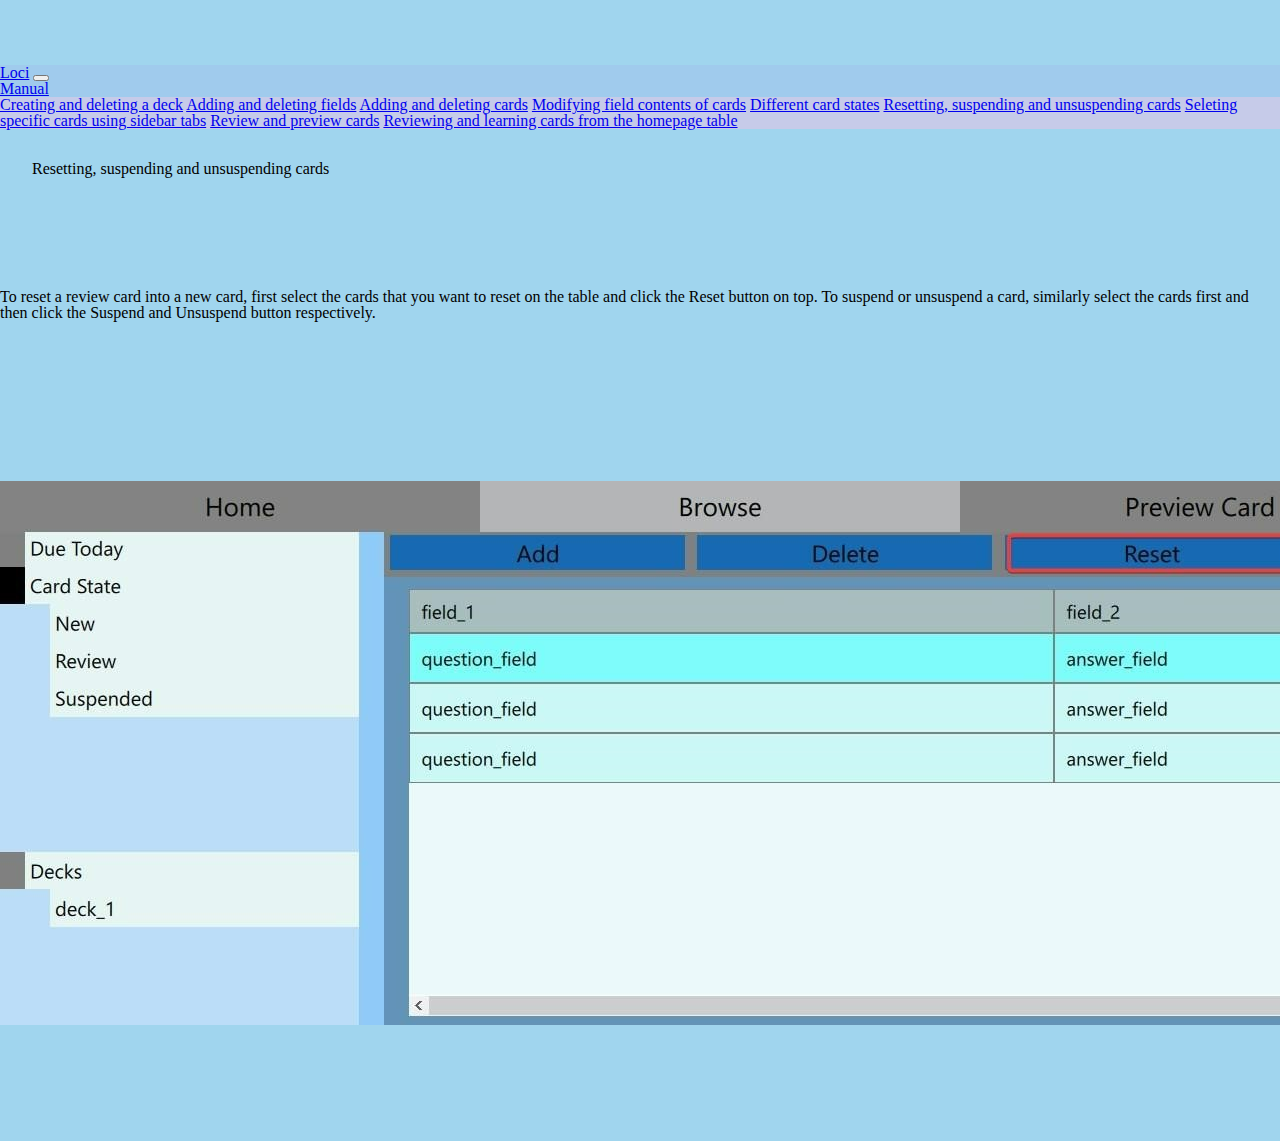
<file: manual/modifying_card_states.html>
<!DOCTYPE html>
<html lang="en">
<head>
    <meta charset="UTF-8">
    <meta http-equiv="X-UA-Compatible" content="IE=edge">
    <meta name="viewport" content="width=device-width, initial-scale=1.0">
    <title>Loci - Home</title>
    <link rel="stylesheet" href="reset.css">
    <link href="https://cdn.jsdelivr.net/npm/bootstrap@5.2.0/dist/css/bootstrap.min.css" rel="stylesheet" integrity="sha384-gH2yIJqKdNHPEq0n4Mqa/HGKIhSkIHeL5AyhkYV8i59U5AR6csBvApHHNl/vI1Bx" crossorigin="anonymous">
    <link rel="stylesheet" href="styles.css">
</head>
<body>
    <nav class="mynav navbar navbar-expand-md fixed-top">
        <div class="container-fluid">
          <a class="navbar-brand" href="../index.html">Loci</a>
          <button class="navbar-toggler" type="button" data-toggle="collapse" data-target="#navbarSupportedContent" >
            <span class="navbar-toggler-icon"></span>
          </button>
          <div class="collapse navbar-collapse" id="navbarSupportedContent">
            <ul class="navbar-nav me-auto mb-2 mb-lg-0">
              <li class="nav-item dropdown">
                <a class="nav-link dropdown-toggle" href="#" id="navbarDropdown" role="button" data-toggle="dropdown" aria-haspopup="true" aria-expanded="false">
                  Manual
                </a>
                <div class="dropdown-menu" aria-labelledby="navbarDropdown">
                  <a class="dropdown-item" href="decks.html">Creating and deleting a deck</a>
                  <a class="dropdown-item" href="fields.html">Adding and deleting fields</a>
                  <a class="dropdown-item" href="cards.html">Adding and deleting cards</a>
                  <a class="dropdown-item" href="field_contents.html">Modifying field contents of cards</a>
                  <a class="dropdown-item" href="card_states.html">Different card states</a>
                  <a class="dropdown-item" href="modifying_card_states.html">Resetting, suspending and unsuspending cards</a>
                  <a class="dropdown-item" href="sidebar.html">Seleting specific cards using sidebar tabs</a>
                  <a class="dropdown-item" href="review_preview.html">Review and preview cards</a>
                  <a class="dropdown-item" href="homepage.html">Reviewing and learning cards from the homepage table</a>
                </div>
              </li>
            </ul>
          </div>
        </div>
      </nav>
    <div class="container-fluid text-center">
      <div class="col-md-8 col-12 mx-auto">
        <h1>Resetting, suspending and unsuspending cards</h1>
        <p>
          To reset a review card into a new card, first select the cards that you want to reset on the table and click the <i>Reset</i> button on top. To suspend or unsuspend a card, similarly select the cards first and then click the <i>Suspend</i> and <i>Unsuspend</i> button respectively.
        </p>
        <img class="manual_img img-fluid" src="../pics/modifying_card_state.jpg" alt="">
      </div>
    </div>

    






    <script src="https://code.jquery.com/jquery-3.3.1.slim.min.js" integrity="sha384-q8i/X+965DzO0rT7abK41JStQIAqVgRVzpbzo5smXKp4YfRvH+8abtTE1Pi6jizo" crossorigin="anonymous"></script>
    <script src="https://cdn.jsdelivr.net/npm/popper.js@1.14.7/dist/umd/popper.min.js" integrity="sha384-UO2eT0CpHqdSJQ6hJty5KVphtPhzWj9WO1clHTMGa3JDZwrnQq4sF86dIHNDz0W1" crossorigin="anonymous"></script>
    <script src="https://cdn.jsdelivr.net/npm/bootstrap@4.3.1/dist/js/bootstrap.min.js" integrity="sha384-JjSmVgyd0p3pXB1rRibZUAYoIIy6OrQ6VrjIEaFf/nJGzIxFDsf4x0xIM+B07jRM" crossorigin="anonymous"></script>
</body>
</html>
</file>
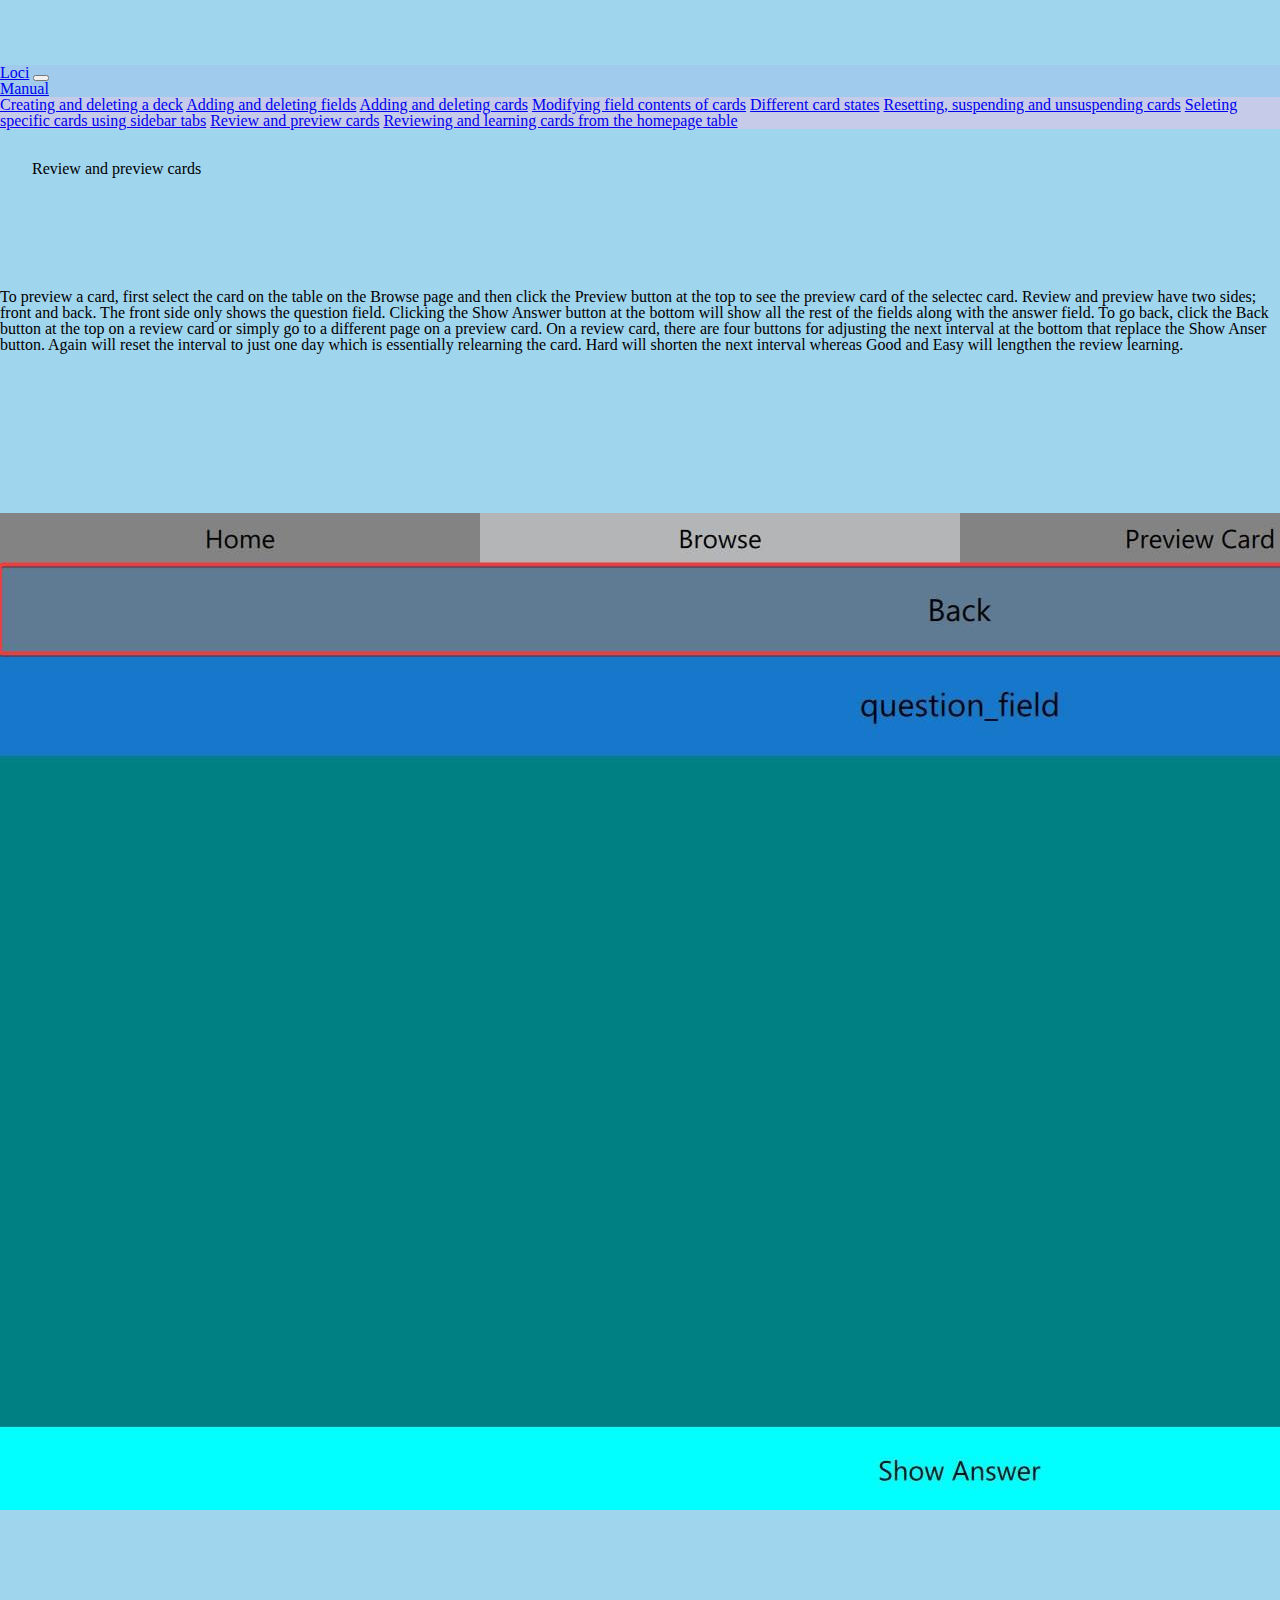
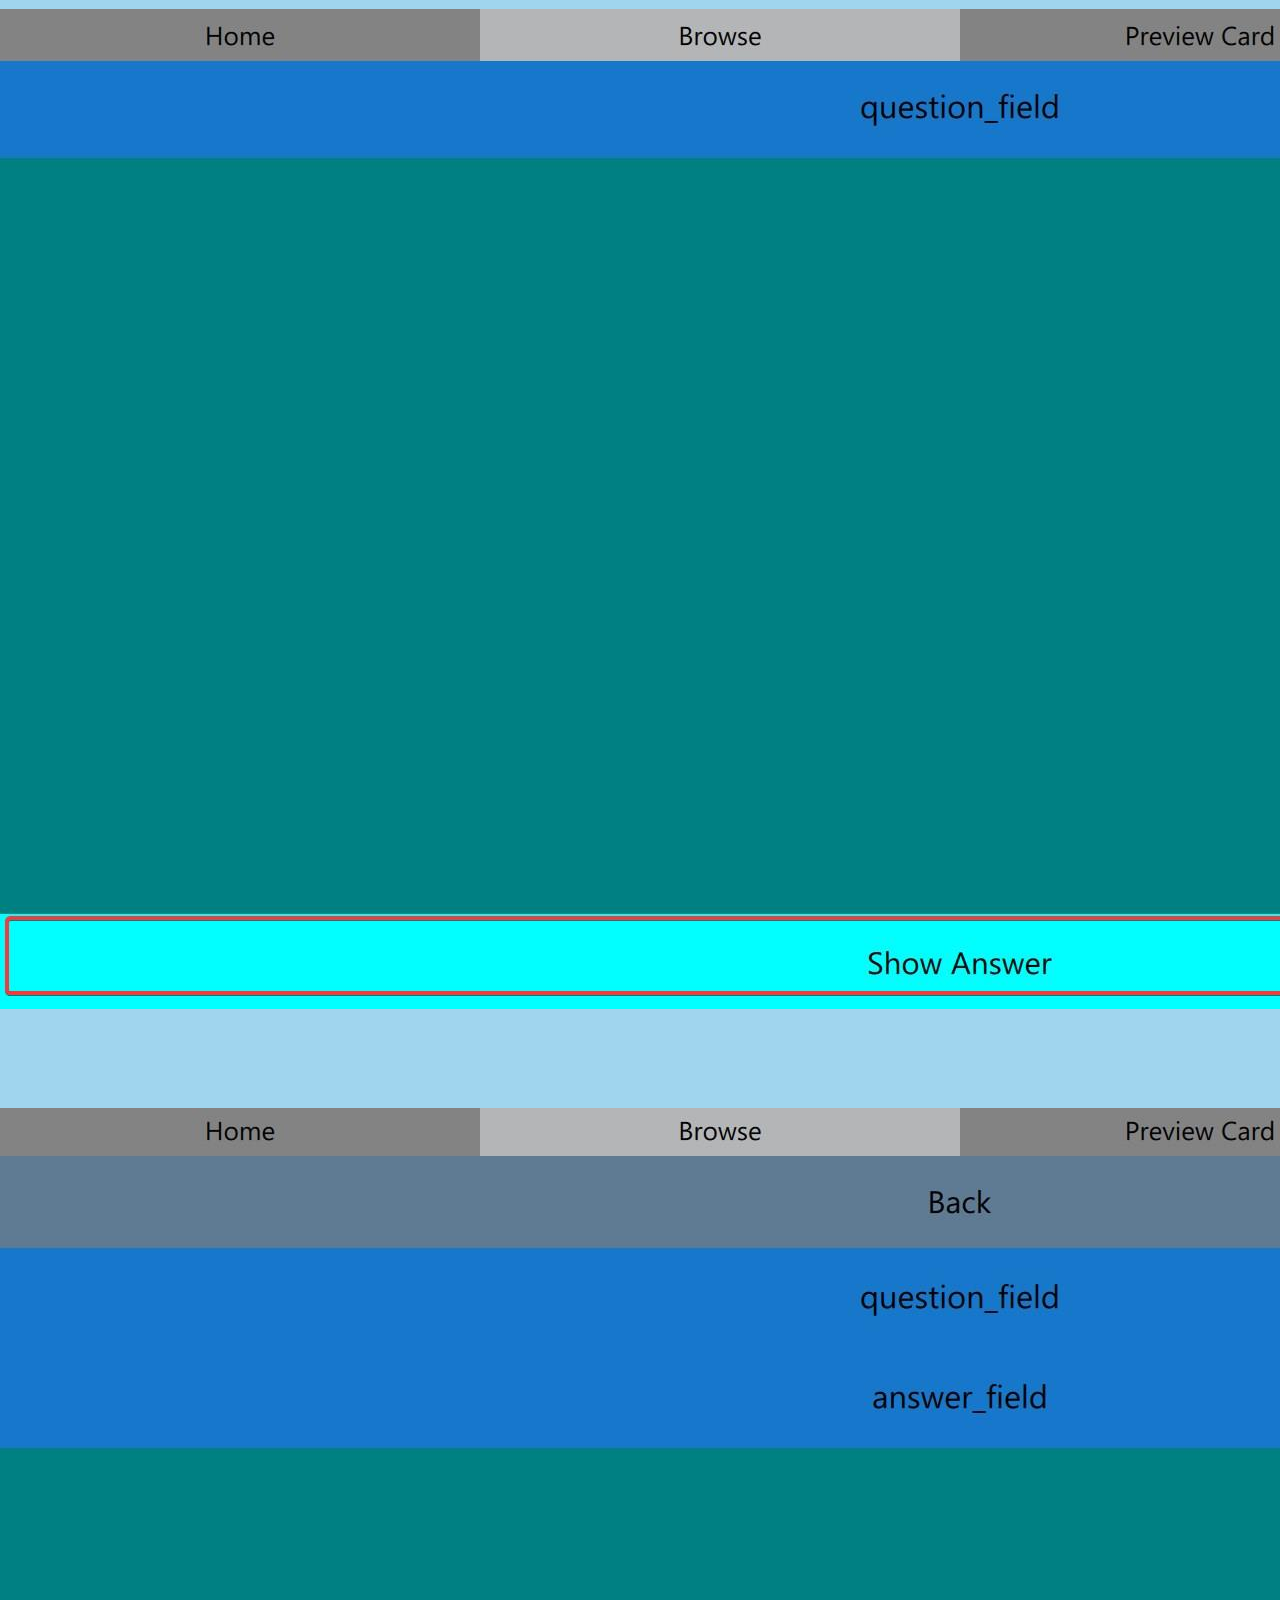
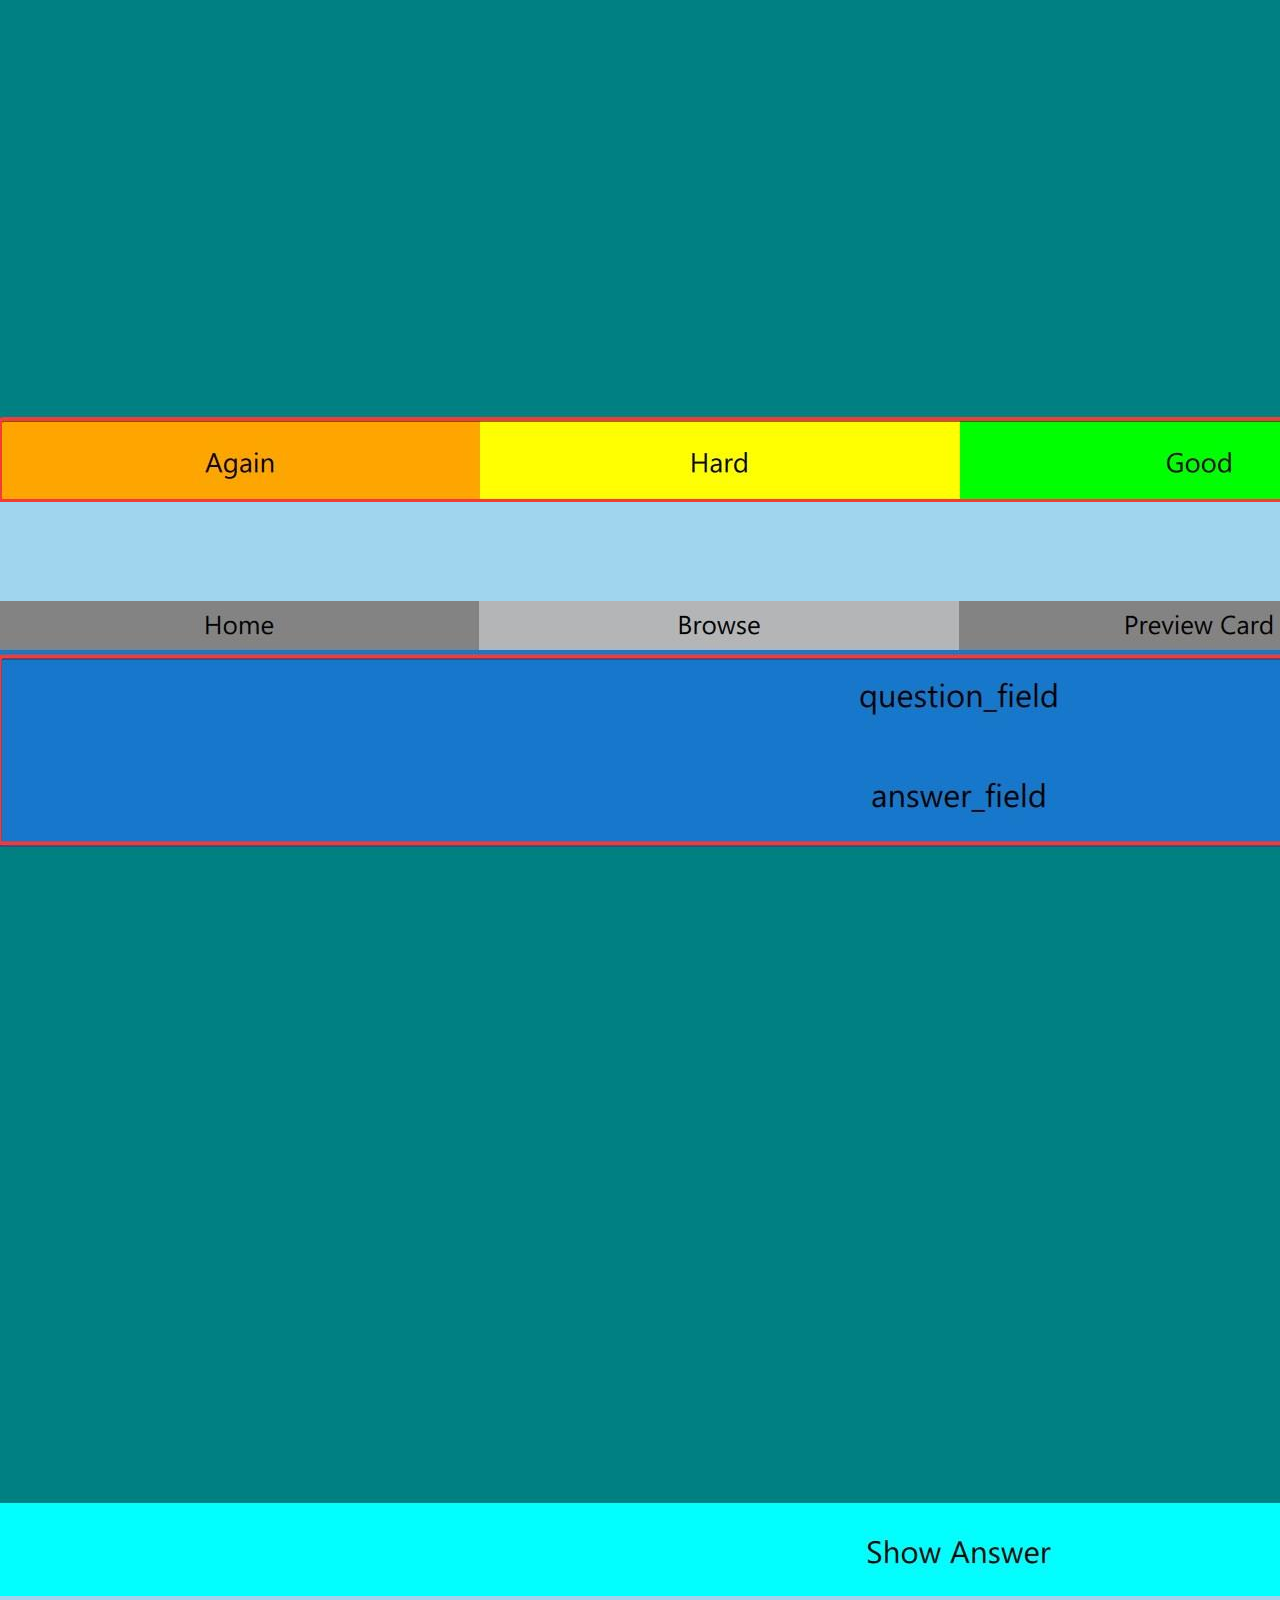
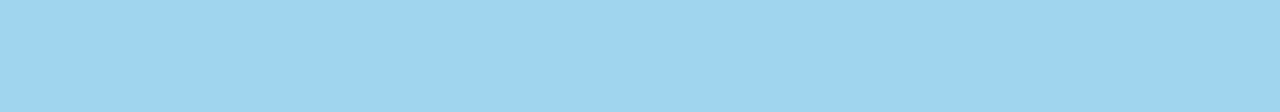
<file: manual/review_preview.html>
<!DOCTYPE html>
<html lang="en">
<head>
    <meta charset="UTF-8">
    <meta http-equiv="X-UA-Compatible" content="IE=edge">
    <meta name="viewport" content="width=device-width, initial-scale=1.0">
    <title>Loci - Home</title>
    <link rel="stylesheet" href="reset.css">
    <link href="https://cdn.jsdelivr.net/npm/bootstrap@5.2.0/dist/css/bootstrap.min.css" rel="stylesheet" integrity="sha384-gH2yIJqKdNHPEq0n4Mqa/HGKIhSkIHeL5AyhkYV8i59U5AR6csBvApHHNl/vI1Bx" crossorigin="anonymous">
    <link rel="stylesheet" href="styles.css">
</head>
<body>
    <nav class="mynav navbar navbar-expand-md fixed-top">
        <div class="container-fluid">
          <a class="navbar-brand" href="../index.html">Loci</a>
          <button class="navbar-toggler" type="button" data-toggle="collapse" data-target="#navbarSupportedContent" >
            <span class="navbar-toggler-icon"></span>
          </button>
          <div class="collapse navbar-collapse" id="navbarSupportedContent">
            <ul class="navbar-nav me-auto mb-2 mb-lg-0">
              <li class="nav-item dropdown">
                <a class="nav-link dropdown-toggle" href="#" id="navbarDropdown" role="button" data-toggle="dropdown" aria-haspopup="true" aria-expanded="false">
                  Manual
                </a>
                <div class="dropdown-menu" aria-labelledby="navbarDropdown">
                  <a class="dropdown-item" href="decks.html">Creating and deleting a deck</a>
                  <a class="dropdown-item" href="fields.html">Adding and deleting fields</a>
                  <a class="dropdown-item" href="cards.html">Adding and deleting cards</a>
                  <a class="dropdown-item" href="field_contents.html">Modifying field contents of cards</a>
                  <a class="dropdown-item" href="card_states.html">Different card states</a>
                  <a class="dropdown-item" href="modifying_card_states.html">Resetting, suspending and unsuspending cards</a>
                  <a class="dropdown-item" href="sidebar.html">Seleting specific cards using sidebar tabs</a>
                  <a class="dropdown-item" href="review_preview.html">Review and preview cards</a>
                  <a class="dropdown-item" href="homepage.html">Reviewing and learning cards from the homepage table</a>
                </div>
              </li>
            </ul>
          </div>
        </div>
      </nav>
    <div class="container-fluid text-center">
      <div class="col-md-8 col-12 mx-auto">
        <h1>Review and preview cards</h1>
        <p>
          To preview a card, first select the card on the table on the <i>Browse</i> page and then click the <i>Preview</i> button at the top to see the preview card of the selectec card. Review and preview have two sides; front and back. The front side only shows the question field. Clicking the <i>Show Answer</i> button at the bottom will show <b>all</b> the rest of the fields along with the answer field. To go back, click the <i>Back</i> button at the top on a review card or simply go to a different page on a preview card. On a review card, there are four buttons for adjusting the next interval at the bottom that replace the <i>Show Anser</i> button. <i>Again</i> will reset the interval to just one day which is essentially relearning the card. <i>Hard</i> will shorten the next interval whereas <i>Good</i> and <i>Easy</i> will lengthen the review learning.
        </p>
        <img class="manual_img img-fluid" src="../pics/review_1.jpg" alt="">
        <img class="manual_img img-fluid" src="../pics/preview_1.jpg" alt="">
        <img class="manual_img img-fluid" src="../pics/review_2.jpg" alt="">
        <img class="manual_img img-fluid" src="../pics/preview_2.jpg" alt="">
      </div>
    </div>

    






    <script src="https://code.jquery.com/jquery-3.3.1.slim.min.js" integrity="sha384-q8i/X+965DzO0rT7abK41JStQIAqVgRVzpbzo5smXKp4YfRvH+8abtTE1Pi6jizo" crossorigin="anonymous"></script>
    <script src="https://cdn.jsdelivr.net/npm/popper.js@1.14.7/dist/umd/popper.min.js" integrity="sha384-UO2eT0CpHqdSJQ6hJty5KVphtPhzWj9WO1clHTMGa3JDZwrnQq4sF86dIHNDz0W1" crossorigin="anonymous"></script>
    <script src="https://cdn.jsdelivr.net/npm/bootstrap@4.3.1/dist/js/bootstrap.min.js" integrity="sha384-JjSmVgyd0p3pXB1rRibZUAYoIIy6OrQ6VrjIEaFf/nJGzIxFDsf4x0xIM+B07jRM" crossorigin="anonymous"></script>
</body>
</html>
</file>
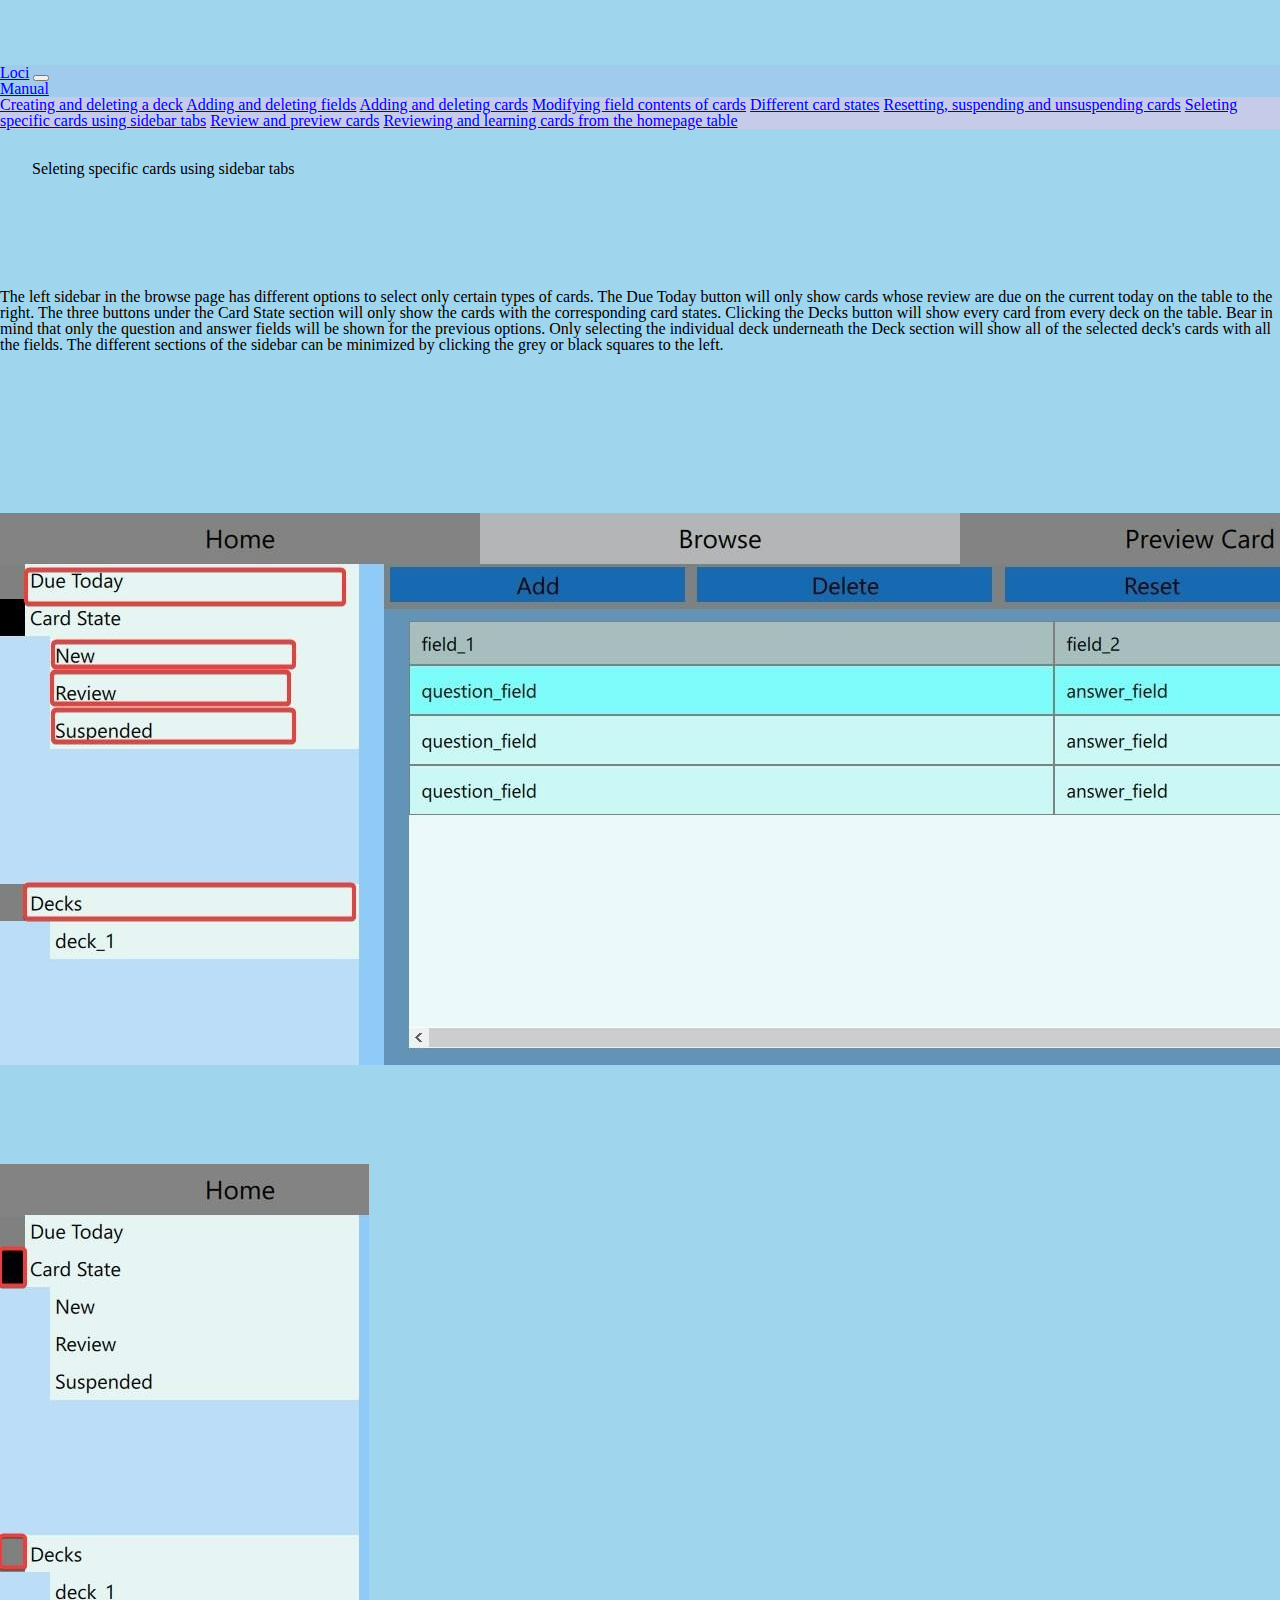
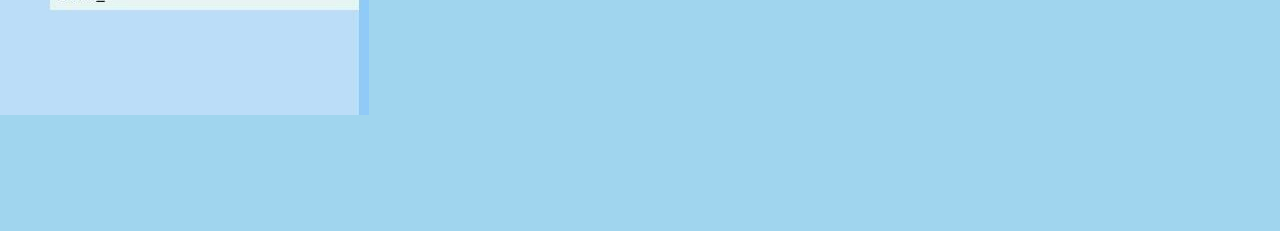
<file: manual/sidebar.html>
<!DOCTYPE html>
<html lang="en">
<head>
    <meta charset="UTF-8">
    <meta http-equiv="X-UA-Compatible" content="IE=edge">
    <meta name="viewport" content="width=device-width, initial-scale=1.0">
    <title>Loci - Home</title>
    <link rel="stylesheet" href="reset.css">
    <link href="https://cdn.jsdelivr.net/npm/bootstrap@5.2.0/dist/css/bootstrap.min.css" rel="stylesheet" integrity="sha384-gH2yIJqKdNHPEq0n4Mqa/HGKIhSkIHeL5AyhkYV8i59U5AR6csBvApHHNl/vI1Bx" crossorigin="anonymous">
    <link rel="stylesheet" href="styles.css">
</head>
<body>
    <nav class="mynav navbar navbar-expand-md fixed-top">
        <div class="container-fluid">
          <a class="navbar-brand" href="../index.html">Loci</a>
          <button class="navbar-toggler" type="button" data-toggle="collapse" data-target="#navbarSupportedContent" >
            <span class="navbar-toggler-icon"></span>
          </button>
          <div class="collapse navbar-collapse" id="navbarSupportedContent">
            <ul class="navbar-nav me-auto mb-2 mb-lg-0">
              <li class="nav-item dropdown">
                <a class="nav-link dropdown-toggle" href="#" id="navbarDropdown" role="button" data-toggle="dropdown" aria-haspopup="true" aria-expanded="false">
                  Manual
                </a>
                <div class="dropdown-menu" aria-labelledby="navbarDropdown">
                  <a class="dropdown-item" href="decks.html">Creating and deleting a deck</a>
                  <a class="dropdown-item" href="fields.html">Adding and deleting fields</a>
                  <a class="dropdown-item" href="cards.html">Adding and deleting cards</a>
                  <a class="dropdown-item" href="field_contents.html">Modifying field contents of cards</a>
                  <a class="dropdown-item" href="card_states.html">Different card states</a>
                  <a class="dropdown-item" href="modifying_card_states.html">Resetting, suspending and unsuspending cards</a>
                  <a class="dropdown-item" href="sidebar.html">Seleting specific cards using sidebar tabs</a>
                  <a class="dropdown-item" href="review_preview.html">Review and preview cards</a>
                  <a class="dropdown-item" href="homepage.html">Reviewing and learning cards from the homepage table</a>
                </div>
              </li>
            </ul>
          </div>
        </div>
      </nav>
    <div class="container-fluid text-center">
      <div class="col-md-8 col-12 mx-auto">
        <h1>Seleting specific cards using sidebar tabs</h1>
        <p>
          The left sidebar in the browse page has different options to select only certain types of cards. The <i>Due Today</i> button will only show cards whose review are due on the current today on the table to the right. The three buttons under the <i>Card State</i> section will only show the cards with the corresponding card states. Clicking the <i>Decks</i> button will show every card from every deck on the table. Bear in mind that only the question and answer fields will be shown for the previous options.
          Only selecting the individual deck underneath the <i>Deck</i> section will show all of the selected deck's cards with all the fields. The different sections of the sidebar can be minimized by clicking the grey or black squares to the left.
        </p>
        <img class="manual_img img-fluid" src="../pics/side_bar_tabs.jpg" alt="">
        <img class="manual_img img-fluid" src="../pics/minimize_side_bar_tabs.jpg" alt="">
      </div>
    </div>

    






    <script src="https://code.jquery.com/jquery-3.3.1.slim.min.js" integrity="sha384-q8i/X+965DzO0rT7abK41JStQIAqVgRVzpbzo5smXKp4YfRvH+8abtTE1Pi6jizo" crossorigin="anonymous"></script>
    <script src="https://cdn.jsdelivr.net/npm/popper.js@1.14.7/dist/umd/popper.min.js" integrity="sha384-UO2eT0CpHqdSJQ6hJty5KVphtPhzWj9WO1clHTMGa3JDZwrnQq4sF86dIHNDz0W1" crossorigin="anonymous"></script>
    <script src="https://cdn.jsdelivr.net/npm/bootstrap@4.3.1/dist/js/bootstrap.min.js" integrity="sha384-JjSmVgyd0p3pXB1rRibZUAYoIIy6OrQ6VrjIEaFf/nJGzIxFDsf4x0xIM+B07jRM" crossorigin="anonymous"></script>
</body>
</html>
</file>
<file: styles.css>
body {
    padding-top: 65px;
    padding-bottom: 65px;
    background: #A0D5EE;
}

#mynavbar {
    background-color: #A0CBED;
}

.list-group-item {
    background-color: #C6CBE9;
}

.dropdown-menu {
    background-color: #C6CBE9;
}

a {
    text-decoration: none;
}

h1 {
    margin-top: 2em;
    margin-bottom: 2em;
    font-weight: bold;
    color: rgb(18, 4, 74);
    font-size: 4em;    
}


#about-loci {
    margin-bottom: 8em;
    letter-spacing: 0.2em;
}

.download-button {
    margin: 1em;
}

#download-text {
    margin-bottom: 3em;
}

#carousel-h2 {
    margin: 1em;
}

#carousel-div {
    padding: 3em;
    margin-top: 10em;
    margin-bottom: 10em;
}

.carousel-indicators li {
    width: 50px;
    height: 10px;
    border-radius: 10%%;
    margin: 5px;
}

.carousel-indicators li {
    background-color: rgb(207, 202, 202) !important;
    opacity: 0.5;
}
.carousel-indicators .active {
    background-color: rgb(207, 202, 202);
}
</file>
<file: manual/styles.css>
body {
    padding-top: 65px;
    padding-bottom: 65px;
    background: #A0D5EE;
}

.mynav {
    background-color: #A0CBED;
}

.dropdown-menu {
    background-color: #C6CBE9;
}

h1 {
    margin: 2em;
}

p {
    margin-top: 7em;
    margin-bottom: 7em;
}

.manual_img {
    margin-top: 3em;
    margin-bottom: 3em;
}
</file>
